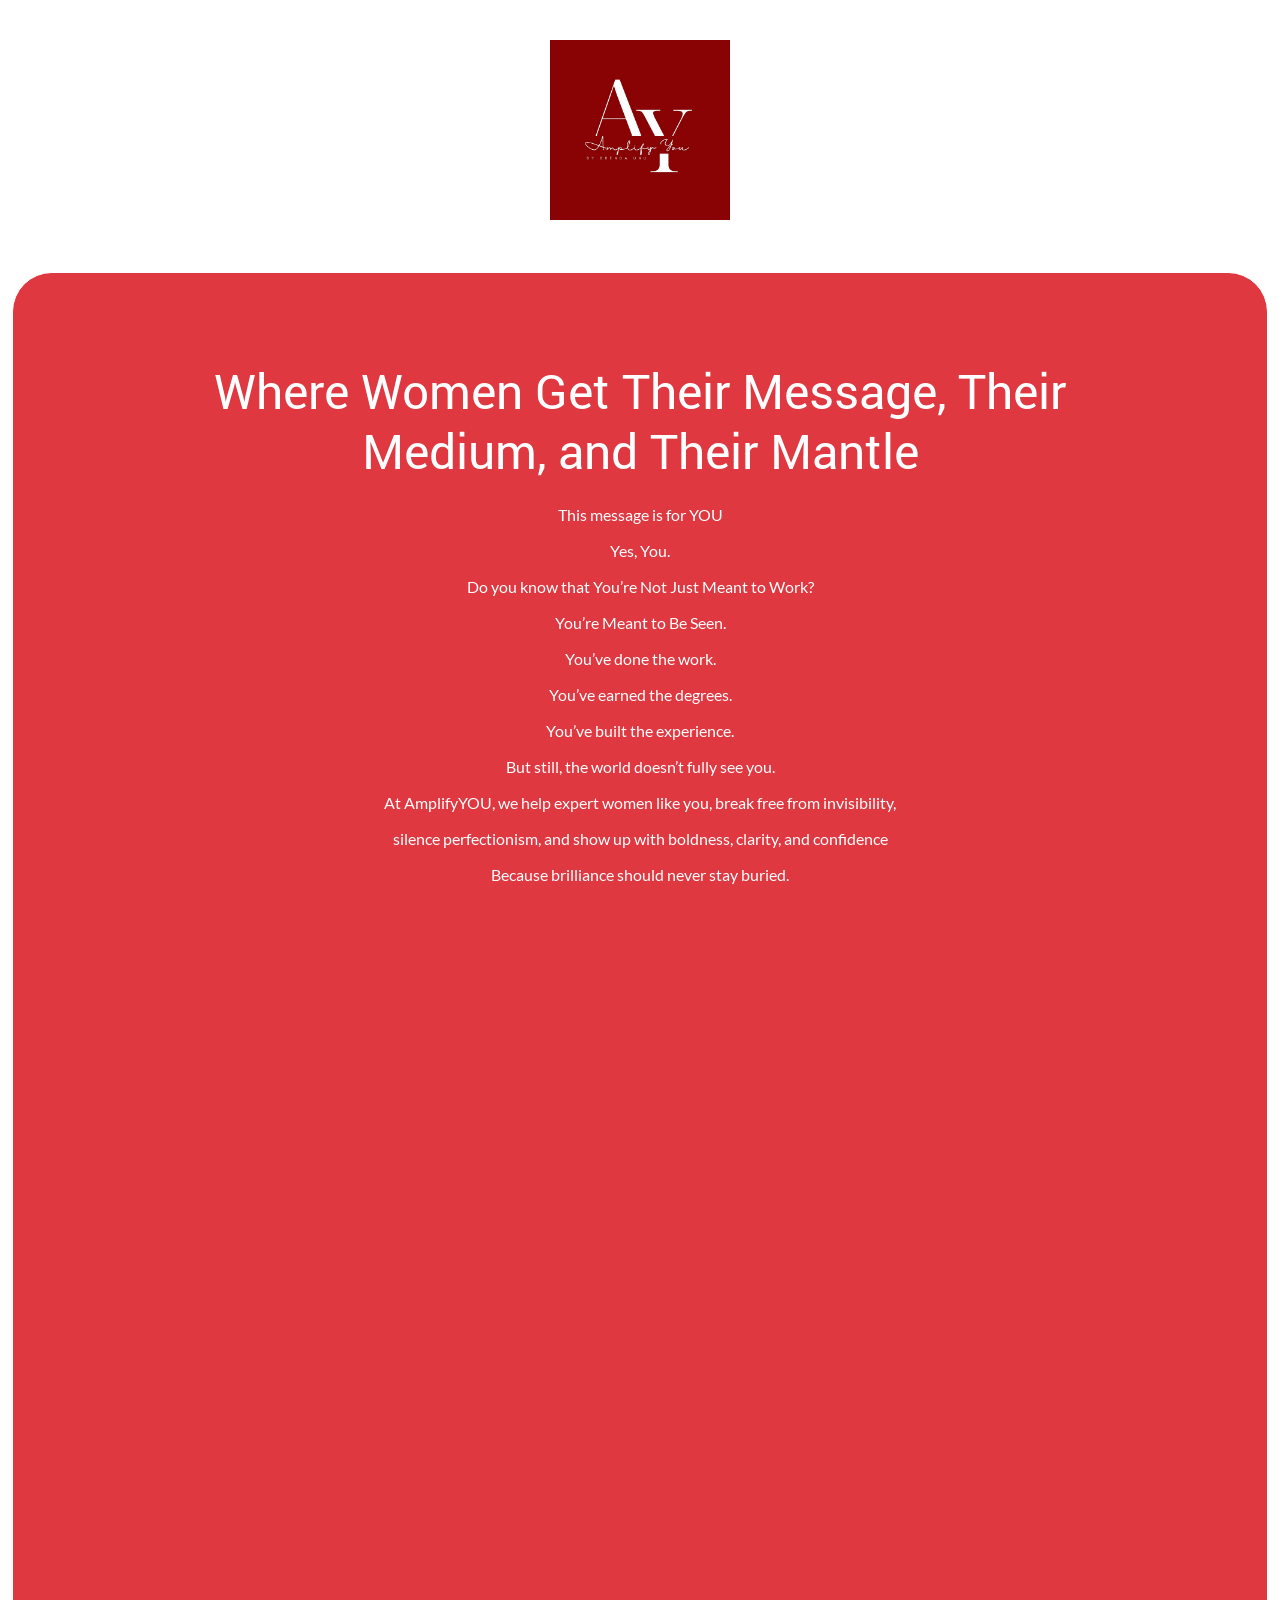
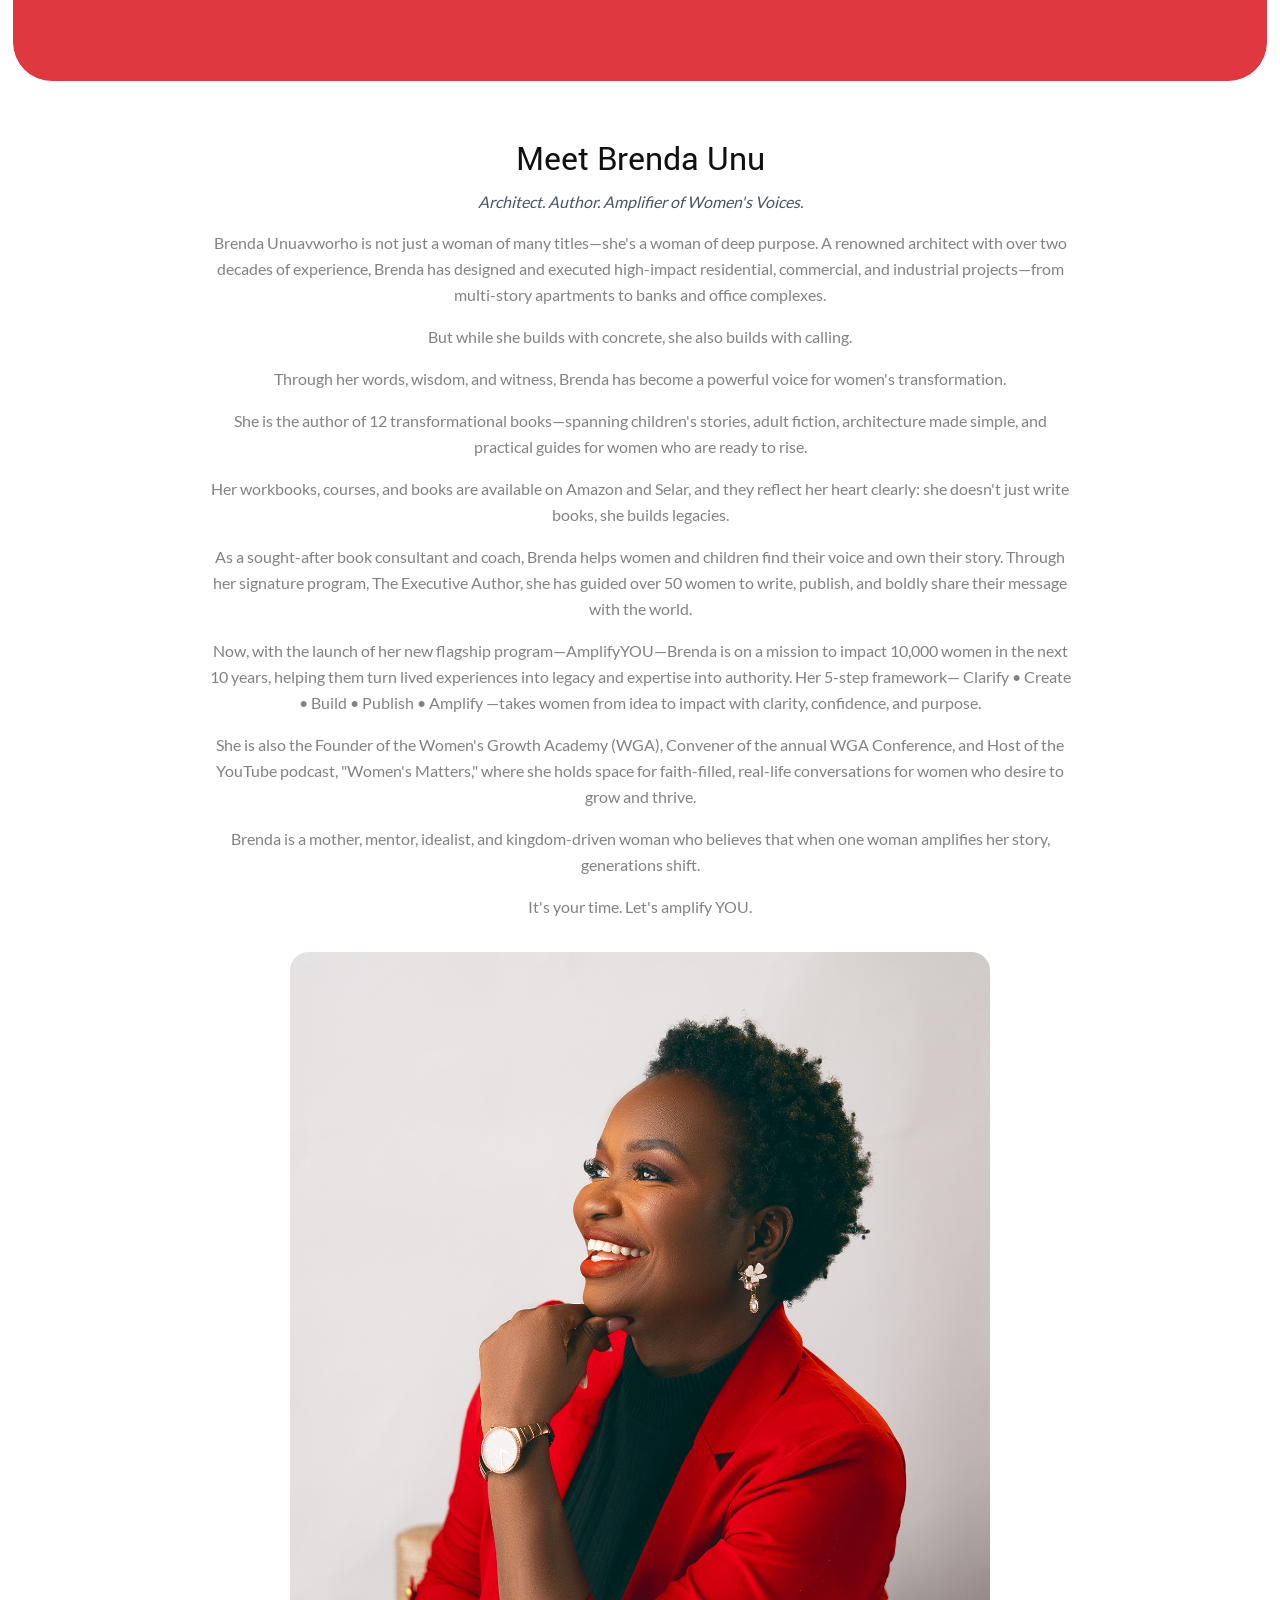
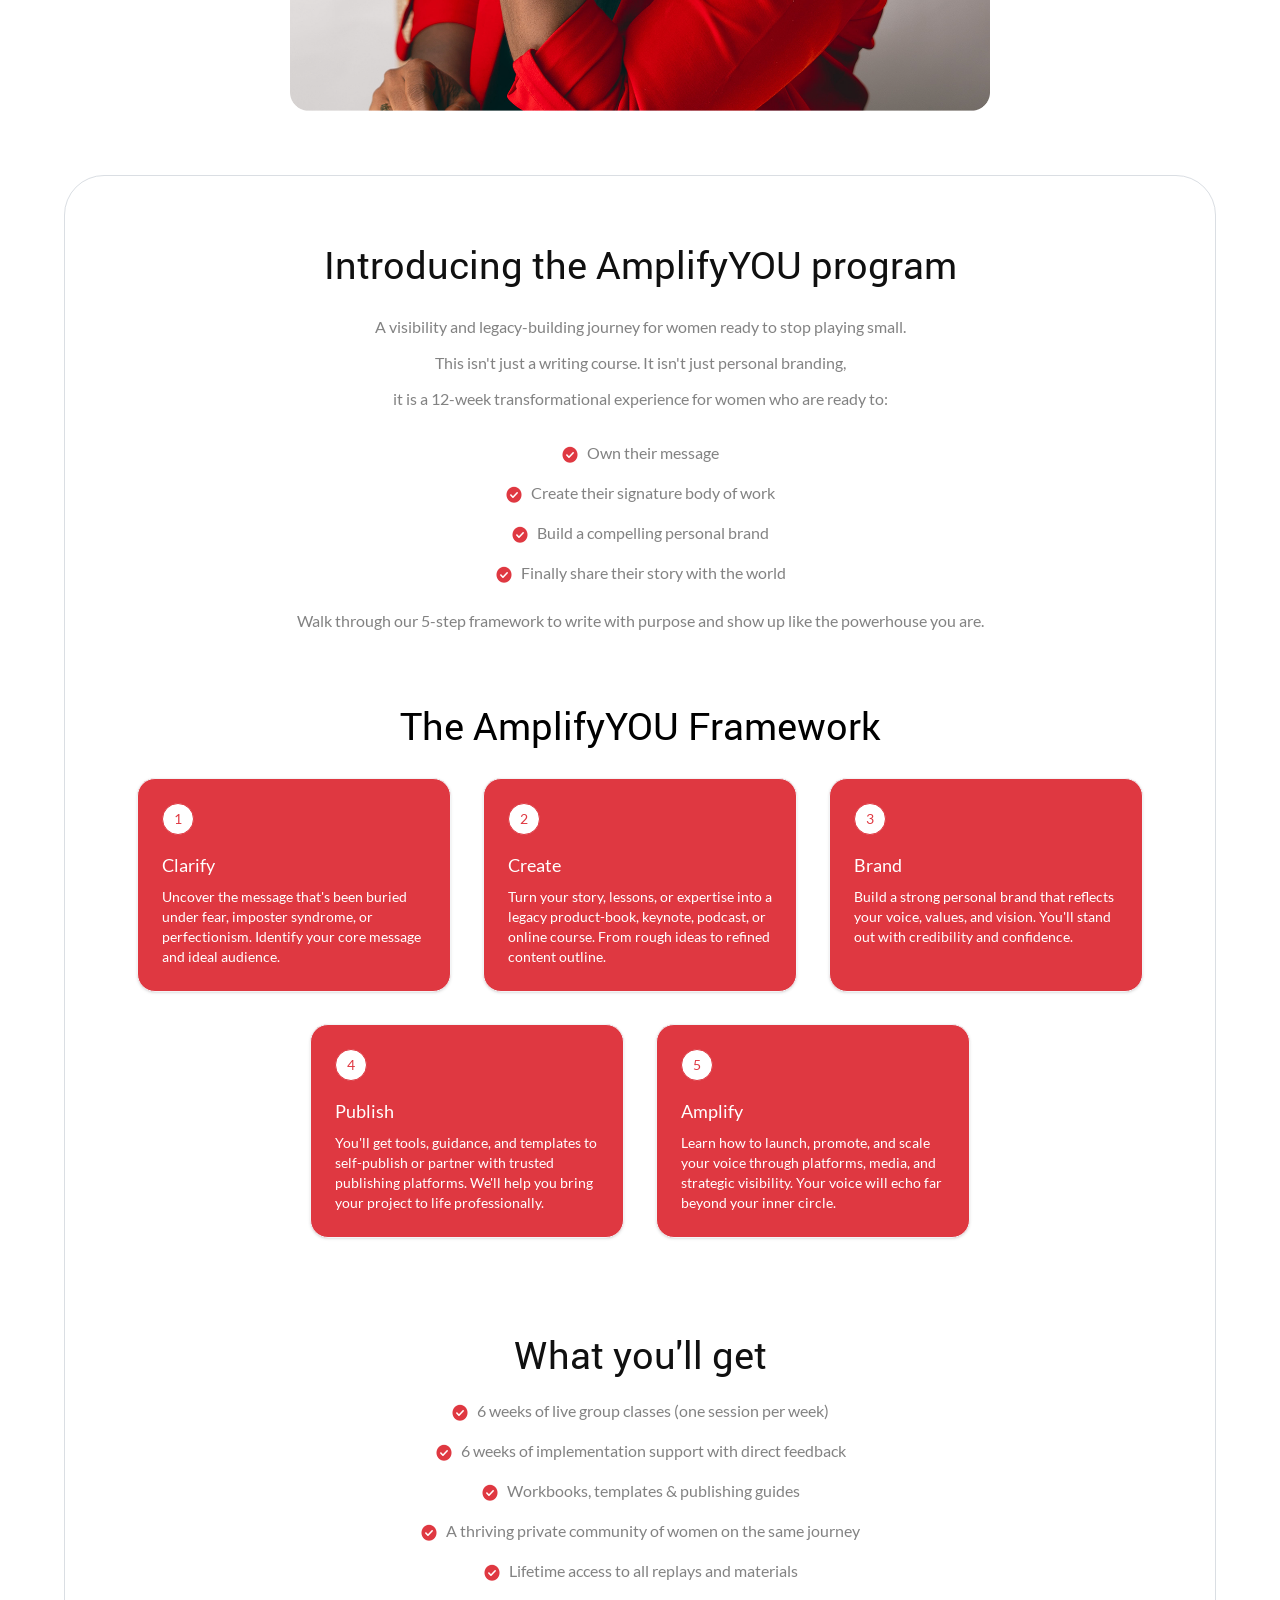
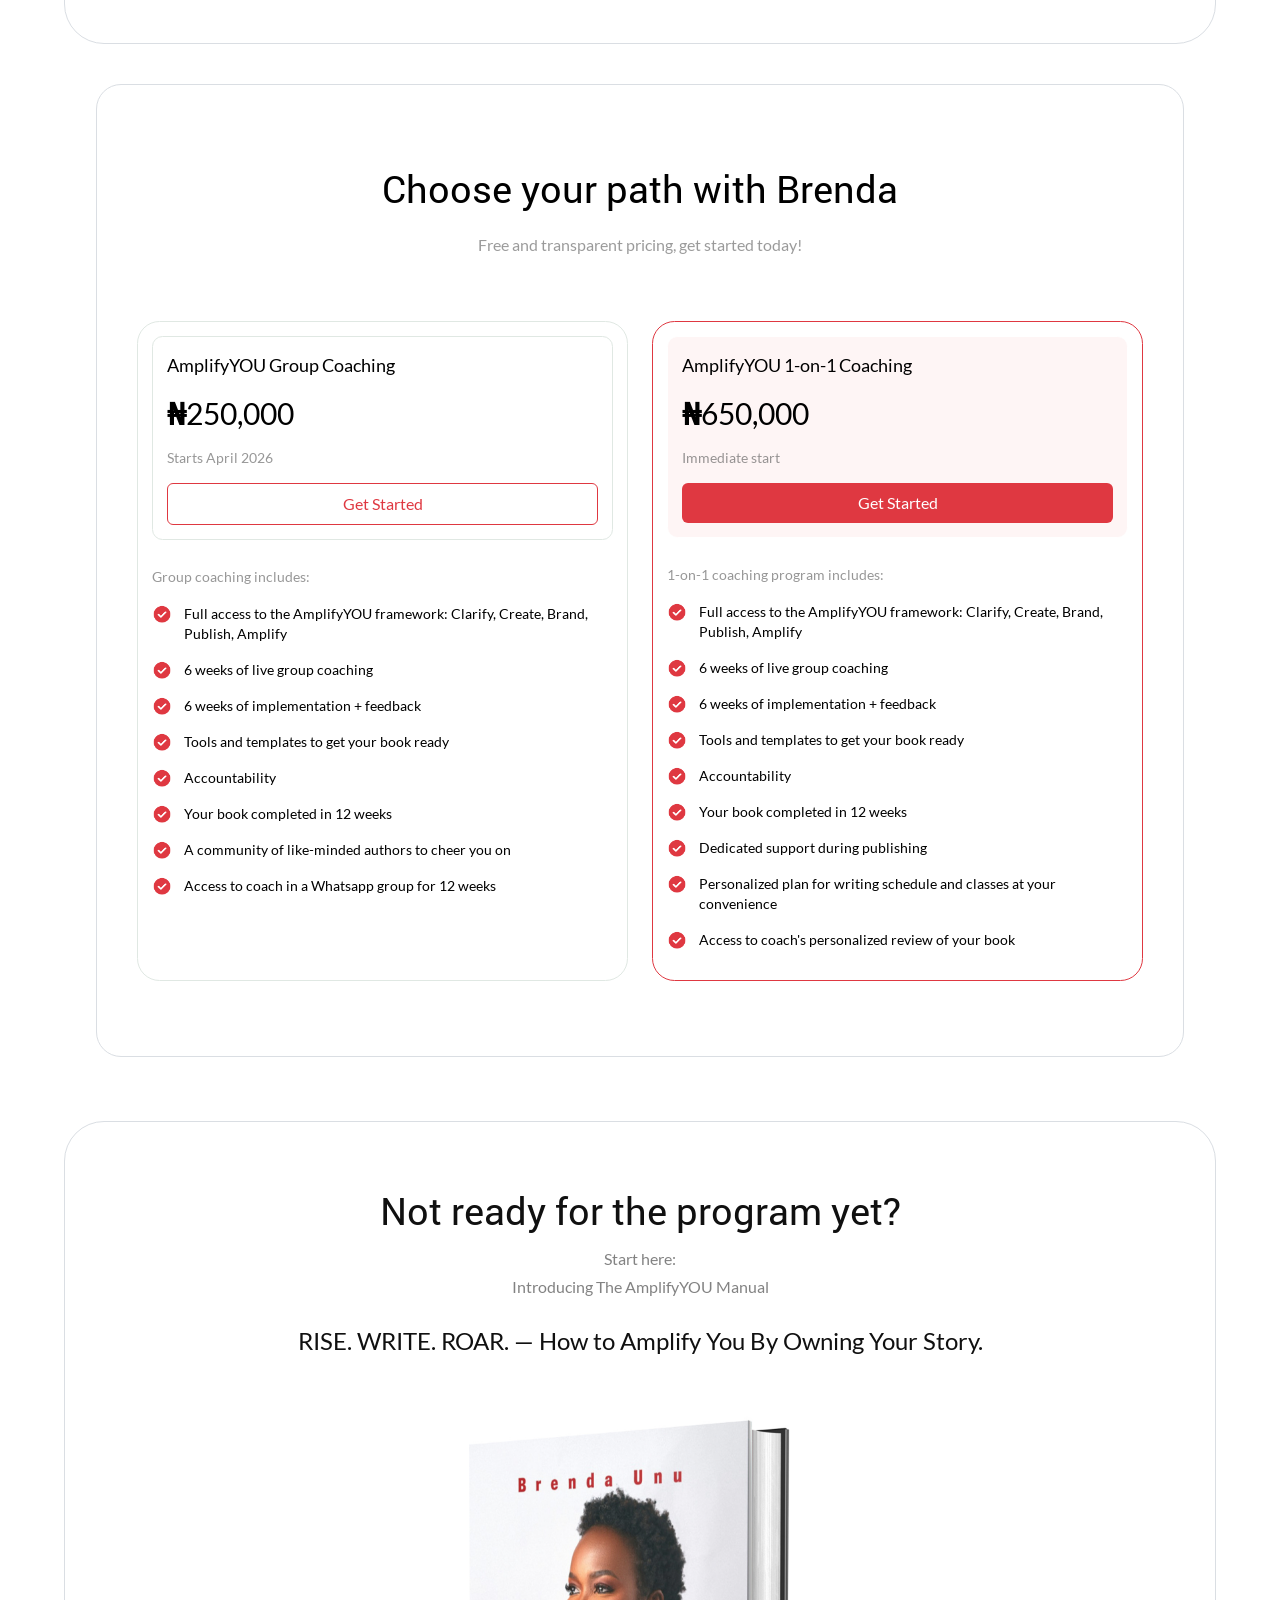
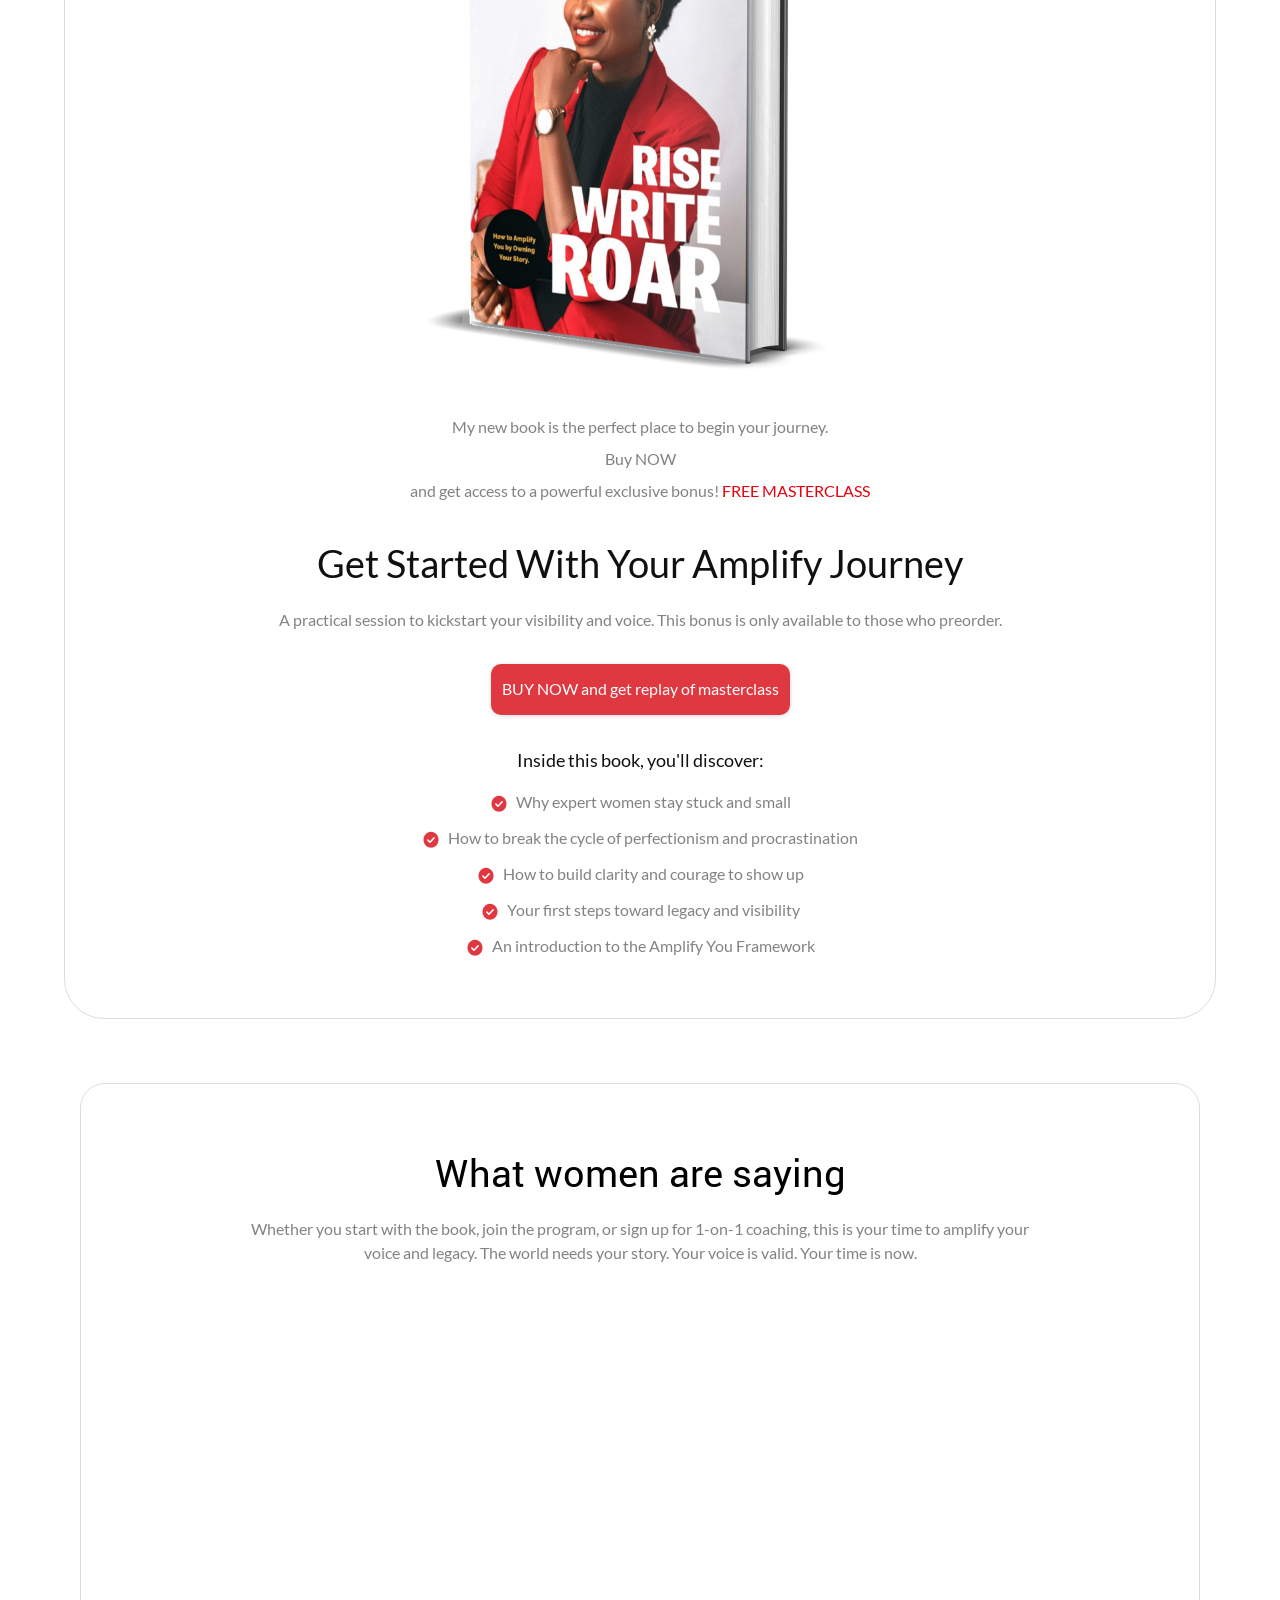
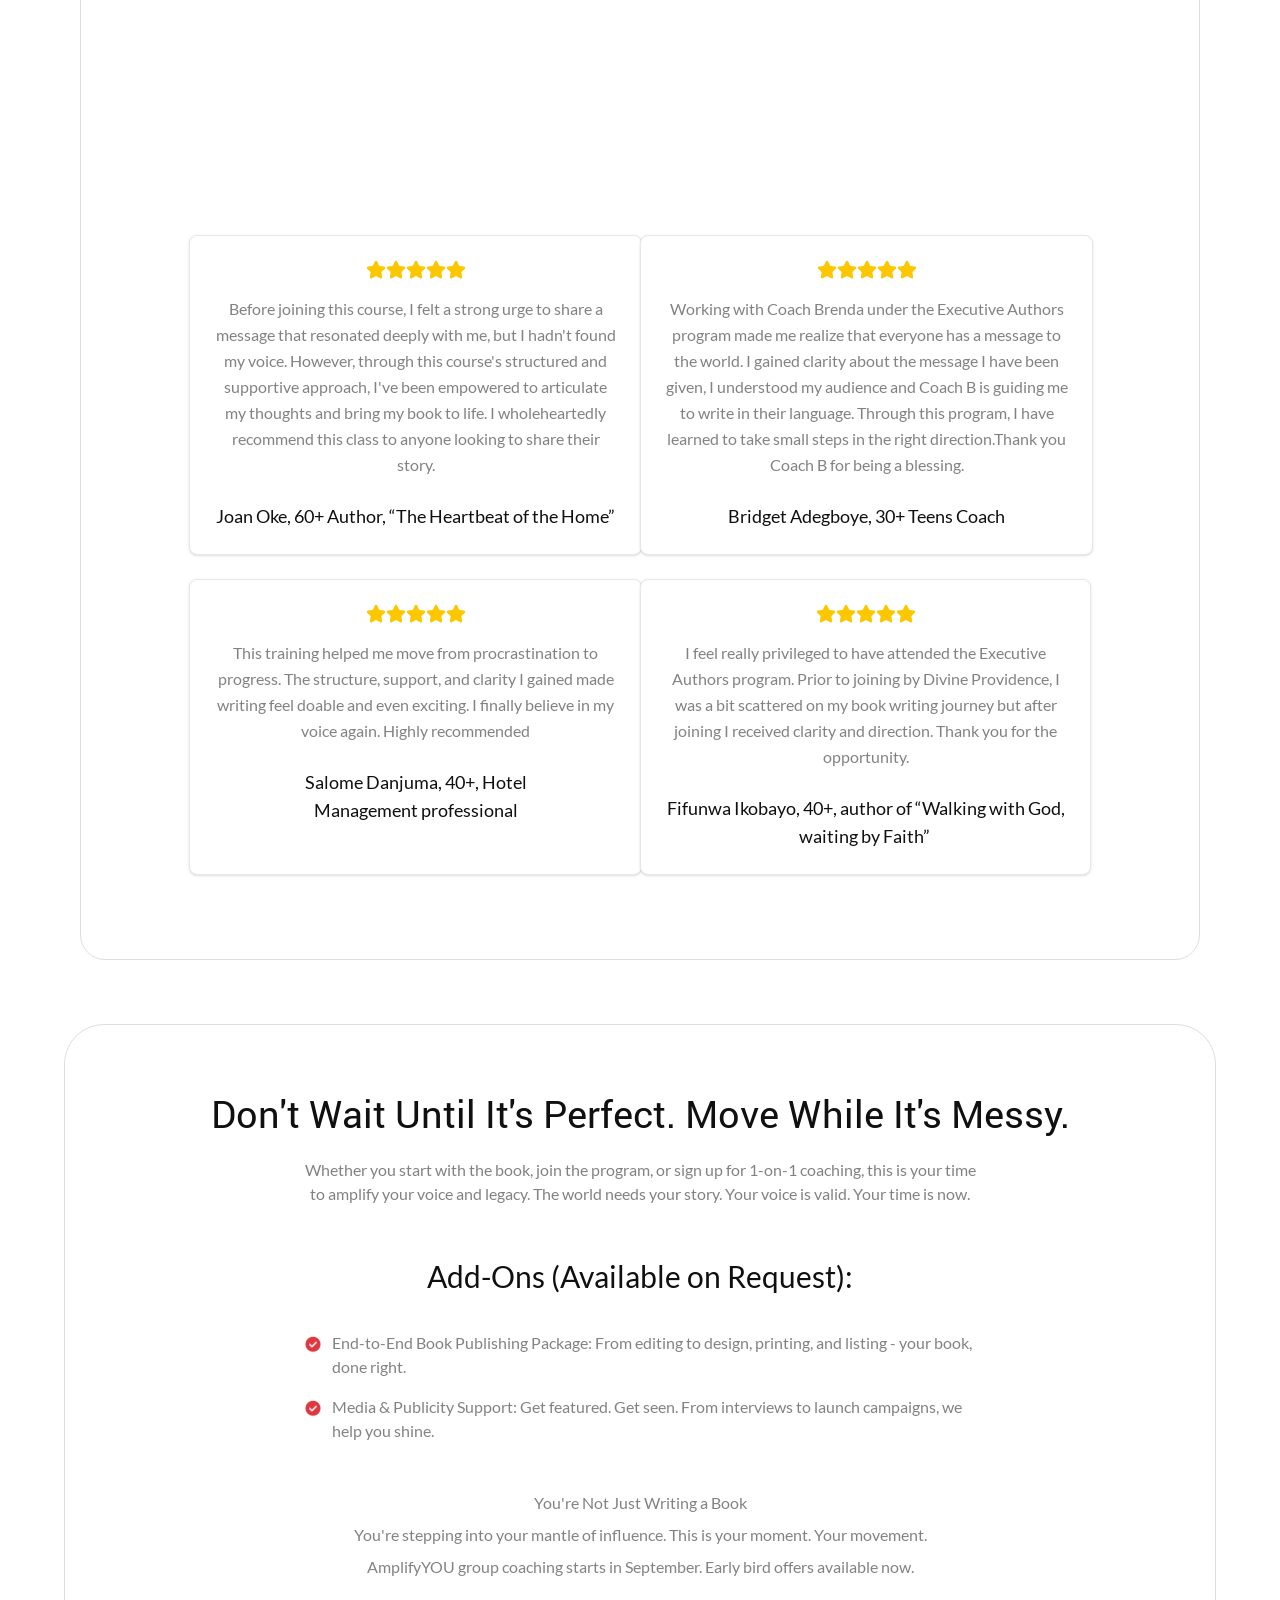
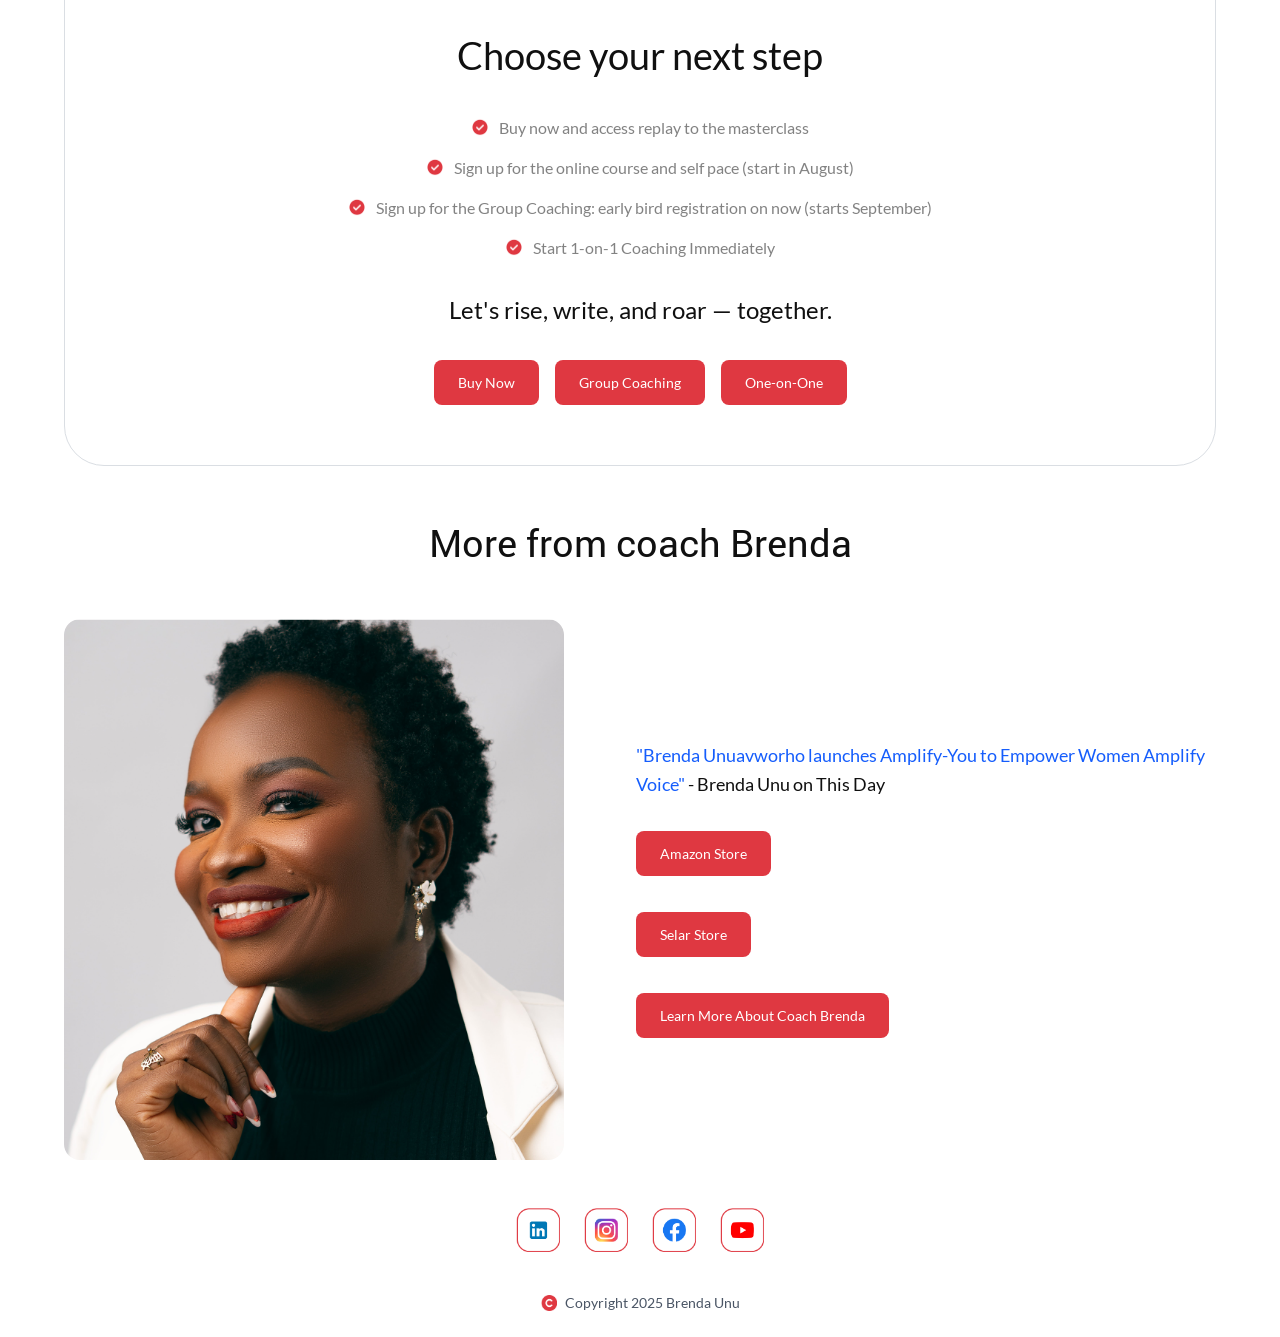
<file: index.html>
<!DOCTYPE html><html lang="en"><head><meta charSet="utf-8"/><meta name="viewport" content="width=device-width, initial-scale=1"/><link rel="stylesheet" href="/_next/static/css/f867cb0b53a12711.css" data-precedence="next"/><link rel="preload" as="script" fetchPriority="low" href="/_next/static/chunks/webpack-f24413172d2dbc89.js"/><script src="/_next/static/chunks/4bd1b696-61763eaec6e494f2.js" async=""></script><script src="/_next/static/chunks/684-e4eccc8b0b9361df.js" async=""></script><script src="/_next/static/chunks/main-app-9561f710c83b1d2a.js" async=""></script><script src="/_next/static/chunks/app/not-found-2829400e91ef48b3.js" async=""></script><script src="/_next/static/chunks/44-d2d6372ced196199.js" async=""></script><script src="/_next/static/chunks/app/page-2a59547b451d3232.js" async=""></script><title>AmplifyYOU</title><meta name="description" content="amplifyYOU is a program designed to help by Brenda Unu, a personal brand strategist, author, and speaker, to help"/><link rel="icon" href="/favicon.ico" type="image/x-icon" sizes="600x600"/><script>document.querySelectorAll('body link[rel="icon"], body link[rel="apple-touch-icon"]').forEach(el => document.head.appendChild(el))</script><script src="/_next/static/chunks/polyfills-42372ed130431b0a.js" noModule=""></script></head><body><div hidden=""><!--$--><!--/$--></div><section><img alt="logo" loading="lazy" width="600" height="600" decoding="async" data-nimg="1" class="md:w-[180px] md:h-[180px] w-[100px] h-[100px] mx-auto mt-[40px]" style="color:transparent" src="/_next/static/media/logo.9526722e.png"/><div class="bg-white md:pb-12 pb-16 pt-3 md:pt-12 mx:px-10 px-3 my-1  "><div class="flex flex-col-reverse mx-auto min-h-screen bg-[#DF3841] text-white border rounded-[40px]  pb-[90px] pt-10"><div class="mx-auto flex items-center justify-center"><div class="md:mx-20 my-auto"><iframe class="rounded-[20px] md:w-[500px] md:h-[650px] h-[470px] w-[330px]" src="https://www.youtube.com/embed/eBszrV1KNd0?si=kya5I05I0V0W530S" title="AmplifyYOU Program Video" frameBorder="0" allow="accelerometer; autoplay; clipboard-write; encrypted-media; gyroscope; picture-in-picture; web-share" allowFullScreen=""></iframe></div></div><div class=" px-4 lg:px-8 pt-12 pb-6  flex flex-col justify-center"><div class="max-w-[1043px] mx-auto text-center"><h1 class="md:text-[48px] text-[34px]  font-semibold mb-4 leading-tight">Where Women Get Their Message, Their Medium, and Their Mantle</h1><p class="text-white text-[16px] mb-6  leading-9">This message is for YOU<br/>Yes, You.<br/>Do you know that You’re Not Just Meant to Work?<br/>You’re Meant to Be Seen.<br/>You’ve done the work.<br/>You’ve earned the degrees.<br/>You’ve built the experience.<br/>But still, the world doesn’t fully see you.<br/>At AmplifyYOU, we help expert women like you, break free from invisibility,<br/>silence perfectionism, and show up with boldness, clarity, and confidence<br/>Because brilliance should never stay buried.</p></div></div></div></div></section><div class="text-center max-w-4xl mx-auto px-4 pb-12"><h1 class="text-[32px] font-bold mb-2 text-[#101010]">Meet Brenda Unu</h1><p class="text-[16px] text-gray-600 mb-4 italic">Architect. Author. Amplifier of Women&#x27;s Voices.</p><div class="text-[16px] leading-relaxed text-[#636363CC] space-y-4 mb-8"><p>Brenda Unuavworho is not just a woman of many titles—she&#x27;s a woman of deep purpose. A renowned architect with over two decades of experience, Brenda has designed and executed high-impact residential, commercial, and industrial projects—from multi-story apartments to banks and office complexes.</p><p>But while she builds with concrete, she also builds with calling.</p><p>Through her words, wisdom, and witness, Brenda has become a powerful voice for women&#x27;s transformation.</p><p>She is the author of 12 transformational books—spanning children&#x27;s stories, adult fiction, architecture made simple, and practical guides for women who are ready to rise.</p><p>Her workbooks, courses, and books are available on Amazon and Selar, and they reflect her heart clearly: she doesn&#x27;t just write books, she builds legacies.</p><p>As a sought-after book consultant and coach, Brenda helps women and children find their voice and own their story. Through her signature program, The Executive Author, she has guided over 50 women to write, publish, and boldly share their message with the world.</p><p>Now, with the launch of her new flagship program—AmplifyYOU—Brenda is on a mission to impact 10,000 women in the next 10 years, helping them turn lived experiences into legacy and expertise into authority. Her 5-step framework— Clarify • Create • Build • Publish • Amplify —takes women from idea to impact with clarity, confidence, and purpose.</p><p>She is also the Founder of the Women&#x27;s Growth Academy (WGA), Convener of the annual WGA Conference, and Host of the YouTube podcast, &quot;Women&#x27;s Matters,&quot; where she holds space for faith-filled, real-life conversations for women who desire to grow and thrive.</p><p>Brenda is a mother, mentor, idealist, and kingdom-driven woman who believes that when one woman amplifies her story, generations shift.</p><p class="font-medium text-[16px] text-[#636363CC]">It&#x27;s your time. Let&#x27;s amplify YOU.</p></div><div class="flex justify-center"><img alt="Brenda Unu" loading="lazy" width="700" height="750" decoding="async" data-nimg="1" class=" " style="color:transparent" src="/_next/static/media/program.0de04d7c.png"/></div></div><div class="md:px-4 px-3 "><div class="max-w-6xl mx-auto md:my-4 border rounded-[40px] border-[#DADEE3] py-[60px]" id="how-it-works"><div class="mx-auto text-center md:w-[900px] mb-6"><h1 class="text-[32px] text-[#101010] md:text-[38px] font-semibold mb-4">Introducing the AmplifyYOU program</h1><p class="text-[16px] mb-6 leading-9 text-[#636363CC]">A visibility and legacy-building journey for women ready to stop playing small.<br/>This isn&#x27;t just a writing course. It isn&#x27;t just personal branding,<br/>it is a 12-week transformational experience for women who are ready to:</p><ul class="space-y-4 mx-auto w-fit text-center text-[#636363CC]"><li class="text-[16px] sm:text-base"><img alt="check" loading="lazy" width="18" height="18" decoding="async" data-nimg="1" class="inline mr-2" style="color:transparent" src="/_next/static/media/check.48f0e49b.png"/>Own their message</li><li class="text-[16px] sm:text-base"><img alt="check" loading="lazy" width="18" height="18" decoding="async" data-nimg="1" class="inline mr-2" style="color:transparent" src="/_next/static/media/check.48f0e49b.png"/>Create their signature body of work</li><li class="text-[16px] sm:text-base"><img alt="check" loading="lazy" width="18" height="18" decoding="async" data-nimg="1" class="inline mr-2" style="color:transparent" src="/_next/static/media/check.48f0e49b.png"/>Build a compelling personal brand</li><li class="text-[16px] sm:text-base"><img alt="check" loading="lazy" width="18" height="18" decoding="async" data-nimg="1" class="inline mr-2" style="color:transparent" src="/_next/static/media/check.48f0e49b.png"/>Finally share their story with the world</li></ul><p class="text-center text-[#636363CC] mt-6 mb-6 w-[350px] md:w-full mx-auto">Walk through our 5-step framework to write with purpose and show up like the powerhouse you are.</p></div><h1 class="text-[38px] font-medium text-center pt-10 ">The AmplifyYOU Framework</h1><div class="flex flex-col items-center space-y-8 pb-10 pt-6"><div class="flex flex-wrap justify-center gap-8"><div class="bg-[#DF3841] rounded-[18px] shadow-sm w-[314px] border border-gray-100 p-6"><div class="flex flex-col h-full"><div class="w-8 h-8 rounded-full border bg-white text-[#DF3841] flex items-center justify-center mb-4"><span class="text-sm font-medium">1</span></div><h3 class="font-medium text-lg mb-2 text-white">Clarify</h3><p class="text-gray-500 text-sm text-white">Uncover the message that&#x27;s been buried under fear, imposter syndrome, or perfectionism. Identify your core message and ideal audience.</p></div></div><div class="bg-[#DF3841] rounded-[18px] shadow-sm w-[314px] border border-gray-100 p-6"><div class="flex flex-col h-full"><div class="w-8 h-8 rounded-full border bg-white text-[#DF3841] flex items-center justify-center mb-4"><span class="text-sm font-medium">2</span></div><h3 class="font-medium text-lg mb-2 text-white">Create</h3><p class="text-gray-500 text-sm text-white">Turn your story, lessons, or expertise into a legacy product-book, keynote, podcast, or online course. From rough ideas to refined content outline.</p></div></div><div class="bg-[#DF3841] rounded-[18px] shadow-sm w-[314px] border border-gray-100 p-6"><div class="flex flex-col h-full"><div class="w-8 h-8 rounded-full border bg-white text-[#DF3841] flex items-center justify-center mb-4"><span class="text-sm font-medium">3</span></div><h3 class="font-medium text-lg mb-2 text-white">Brand</h3><p class="text-gray-500 text-sm text-white">Build a strong personal brand that reflects your voice, values, and vision. You&#x27;ll stand out with credibility and confidence.</p></div></div></div><div class="flex flex-wrap justify-center gap-8"><div class="bg-[#DF3841] rounded-[18px] w-[314px] shadow-sm border border-gray-100 p-6"><div class="flex flex-col h-full"><div class="w-8 h-8 rounded-full border bg-white text-[#DF3841] flex items-center justify-center mb-4"><span class="text-sm font-medium">4</span></div><h3 class="font-medium text-lg mb-2 text-white">Publish</h3><p class="text-gray-500 text-sm text-white">You&#x27;ll get tools, guidance, and templates to self-publish or partner with trusted publishing platforms. We&#x27;ll help you bring your project to life professionally.</p></div></div><div class="bg-[#DF3841] rounded-[18px] w-[314px] shadow-sm border border-gray-100 p-6"><div class="flex flex-col h-full"><div class="w-8 h-8 rounded-full border bg-white text-[#DF3841] flex items-center justify-center mb-4"><span class="text-sm font-medium">5</span></div><h3 class="font-medium text-lg mb-2 text-white">Amplify</h3><p class="text-gray-500 text-sm text-white">Learn how to launch, promote, and scale your voice through platforms, media, and strategic visibility. Your voice will echo far beyond your inner circle.</p></div></div></div></div><div class="text-center pt-12"><h1 class="text-[32px] text-[#101010] sm:text-[38px] font-bold mb-4">What you&#x27;ll get</h1><ul class="space-y-4 mx-auto w-fit text-center text-[#636363CC]"><li class="text-[18px] sm:text-base"><img alt="check" loading="lazy" width="18" height="18" decoding="async" data-nimg="1" class="inline mr-2" style="color:transparent" src="/_next/static/media/check.48f0e49b.png"/>6 weeks of live group classes (one session per week)</li><li class="text-[18px] sm:text-base"><img alt="check" loading="lazy" width="18" height="18" decoding="async" data-nimg="1" class="inline mr-2" style="color:transparent" src="/_next/static/media/check.48f0e49b.png"/>6 weeks of implementation support with direct feedback</li><li class="text-[18px] sm:text-base"><img alt="check" loading="lazy" width="18" height="18" decoding="async" data-nimg="1" class="inline mr-2" style="color:transparent" src="/_next/static/media/check.48f0e49b.png"/>Workbooks, templates &amp; publishing guides</li><li class="text-[18px] sm:text-base"><img alt="check" loading="lazy" width="18" height="18" decoding="async" data-nimg="1" class="inline mr-2" style="color:transparent" src="/_next/static/media/check.48f0e49b.png"/>A thriving private community of women on the same journey</li><li class="text-[18px] sm:text-base"><img alt="check" loading="lazy" width="18" height="18" decoding="async" data-nimg="1" class="inline mr-2" style="color:transparent" src="/_next/static/media/check.48f0e49b.png"/>Lifetime access to all replays and materials</li></ul></div></div></div><section class="px-4" id="pricing"><div class="items-center justify-center py-[75px] px-10 border border-[#DADEE3] rounded-[25px] mt-[40px] md:mx-[80px] mx-[20px]"><div class="max-w-5xl mx-auto text-center mb-12 sm:mb-16"><h1 class="text-[32px] md:text-[38px] font-semibold mb-4">Choose your path with Brenda</h1><p class="text-[#636363CC] opacity-80">Free and transparent pricing, get started today!</p></div><div class="grid grid-cols-1 md:grid-cols-2 gap-6 max-w-5xl mx-auto"><div class="border border-[#E0E8E3] rounded-[22.5px] p-[14px]"><div class="mb-4 border border-[#E0E8E3] rounded-[10.5px] p-[14px]"><h3 class="font-medium text-lg">AmplifyYOU Group Coaching</h3><div class="mt-4 mb-[14px]"><span class="text-3xl font-bold">₦250,000</span></div><span class="text-[#5D5D5DCC] text-[14px] opacity-80">Starts April 2026</span><a href="https://selar.com/z923n9996r" target="_blank" rel="noopener noreferrer"><button class="w-full py-2 border border-[#DF3841] text-[#DF3841] rounded-md mt-[14px] hover:bg-[#DF3841] hover:text-white transition-colors">Get Started</button></a></div><div class="space-y-3 mt-6"><div class="flex-shrink-0"><span class="text-[#5D5D5DCC] text-[14px] opacity-80 font-semibold">Group coaching includes:</span></div><div class="flex items-start"><div class="h-5 w-5 mr-3 flex-shrink-0 mt-1"><img alt="check" loading="lazy" width="72" height="73" decoding="async" data-nimg="1" style="color:transparent" src="/_next/static/media/check.48f0e49b.png"/></div><span class="text-sm mt-1">Full access to the AmplifyYOU framework: Clarify, Create, Brand, Publish, Amplify</span></div><div class="flex items-start"><div class="h-5 w-5 rounded-full mr-3 flex-shrink-0 mt-1"><img alt="check" loading="lazy" width="72" height="73" decoding="async" data-nimg="1" style="color:transparent" src="/_next/static/media/check.48f0e49b.png"/></div><span class="text-sm mt-1">6 weeks of live group coaching</span></div><div class="flex items-start"><div class="h-5 w-5 rounded-full mr-3 flex-shrink-0 mt-1"><img alt="check" loading="lazy" width="72" height="73" decoding="async" data-nimg="1" style="color:transparent" src="/_next/static/media/check.48f0e49b.png"/></div><span class="text-sm mt-1">6 weeks of implementation + feedback</span></div><div class="flex items-start"><div class="h-5 w-5 rounded-full mr-3 flex-shrink-0 mt-1"><img alt="check" loading="lazy" width="72" height="73" decoding="async" data-nimg="1" style="color:transparent" src="/_next/static/media/check.48f0e49b.png"/></div><span class="text-sm mt-1">Tools and templates to get your book ready</span></div><div class="flex items-start"><div class="h-5 w-5 rounded-full mr-3 flex-shrink-0 mt-1"><img alt="check" loading="lazy" width="72" height="73" decoding="async" data-nimg="1" style="color:transparent" src="/_next/static/media/check.48f0e49b.png"/></div><span class="text-sm mt-1">Accountability</span></div><div class="flex items-start"><div class="h-5 w-5 rounded-full mr-3 flex-shrink-0 mt-1"><img alt="check" loading="lazy" width="72" height="73" decoding="async" data-nimg="1" style="color:transparent" src="/_next/static/media/check.48f0e49b.png"/></div><span class="text-sm mt-1">Your book completed in 12 weeks</span></div><div class="flex items-start"><div class="h-5 w-5 rounded-full mr-3 flex-shrink-0 mt-1"><img alt="check" loading="lazy" width="72" height="73" decoding="async" data-nimg="1" style="color:transparent" src="/_next/static/media/check.48f0e49b.png"/></div><span class="text-sm mt-1">A community of like-minded authors to cheer you on</span></div><div class="flex items-start"><div class="h-5 w-5 rounded-full mr-3 flex-shrink-0 mt-1"><img alt="check" loading="lazy" width="72" height="73" decoding="async" data-nimg="1" style="color:transparent" src="/_next/static/media/check.48f0e49b.png"/></div><span class="text-sm mt-1">Access to coach in a Whatsapp group for 12 weeks</span></div></div></div><div class="border border-[#DF3841] rounded-[22.5px] p-[14px] pb-[30px] bg-white"><div class="mb-4 border border-white bg-[#DF38410D] rounded-[10.5px] p-[14px]"><h3 class="font-medium text-lg">AmplifyYOU 1-on-1 Coaching</h3><div class="mt-4 mb-[14px]"><span class="text-3xl font-bold">₦650,000</span></div><div class="w-[250px]"><span class="text-[#5D5D5DCC] text-[14px] opacity-80">Immediate start</span></div><a href="https://selar.com/474p373174" target="_blank" rel="noopener noreferrer"><button class="w-full py-2 bg-[#DF3841] text-white rounded-md mt-[14px] hover:bg-red-700 transition-colors">Get Started</button></a></div><div class="space-y-3 mt-6"><div class="flex-shrink-0"><span class="text-[#5D5D5DCC] text-[14px] opacity-80 font-semibold">1-on-1 coaching program includes:</span></div><div class="flex items-start"><div class="h-5 w-5 mr-3 flex-shrink-0 mt-1"><img alt="check" loading="lazy" width="72" height="73" decoding="async" data-nimg="1" style="color:transparent" src="/_next/static/media/check.48f0e49b.png"/></div><span class="text-sm mt-1">Full access to the AmplifyYOU framework: Clarify, Create, Brand, Publish, Amplify</span></div><div class="flex items-start"><div class="h-5 w-5 mr-3 flex-shrink-0 mt-1"><img alt="check" loading="lazy" width="72" height="73" decoding="async" data-nimg="1" style="color:transparent" src="/_next/static/media/check.48f0e49b.png"/></div><span class="text-sm mt-1">6 weeks of live group coaching</span></div><div class="flex items-start"><div class="h-5 w-5 mr-3 flex-shrink-0 mt-1"><img alt="check" loading="lazy" width="72" height="73" decoding="async" data-nimg="1" style="color:transparent" src="/_next/static/media/check.48f0e49b.png"/></div><span class="text-sm mt-1">6 weeks of implementation + feedback</span></div><div class="flex items-start"><div class="h-5 w-5 rounded-full mr-3 flex-shrink-0 mt-1"><img alt="check" loading="lazy" width="72" height="73" decoding="async" data-nimg="1" style="color:transparent" src="/_next/static/media/check.48f0e49b.png"/></div><span class="text-sm mt-1">Tools and templates to get your book ready</span></div><div class="flex items-start"><div class="h-5 w-5 rounded-full mr-3 flex-shrink-0 mt-1"><img alt="check" loading="lazy" width="72" height="73" decoding="async" data-nimg="1" style="color:transparent" src="/_next/static/media/check.48f0e49b.png"/></div><span class="text-sm mt-1">Accountability</span></div><div class="flex items-start"><div class="h-5 w-5 rounded-full mr-3 flex-shrink-0 mt-1"><img alt="check" loading="lazy" width="72" height="73" decoding="async" data-nimg="1" style="color:transparent" src="/_next/static/media/check.48f0e49b.png"/></div><span class="text-sm mt-1">Your book completed in 12 weeks</span></div><div class="flex items-start"><div class="h-5 w-5 rounded-full mr-3 flex-shrink-0 mt-1"><img alt="check" loading="lazy" width="72" height="73" decoding="async" data-nimg="1" style="color:transparent" src="/_next/static/media/check.48f0e49b.png"/></div><span class="text-sm mt-1">Dedicated support during publishing</span></div><div class="flex items-start"><div class="h-5 w-5 rounded-full mr-3 flex-shrink-0 mt-1"><img alt="check" loading="lazy" width="72" height="73" decoding="async" data-nimg="1" style="color:transparent" src="/_next/static/media/check.48f0e49b.png"/></div><span class="text-sm mt-1">Personalized plan for writing schedule and classes at your convenience</span></div><div class="flex items-start"><div class="h-5 w-5 rounded-full mr-3 flex-shrink-0 mt-1"><img alt="check" loading="lazy" width="72" height="73" decoding="async" data-nimg="1" style="color:transparent" src="/_next/static/media/check.48f0e49b.png"/></div><span class="text-sm mt-1">Access to coach&#x27;s personalized review of your book</span></div></div></div></div></div></section><div class="bg-white py-16 md:py-10 md:px-10 px-3 md:mt-6"><div class="max-w-6xl mx-auto text-center border border-[#DADEE3] rounded-[40px] py-[60px]"><h1 class="md:text-[38px] text-[30px] font-bold mb-2 text-[#101010]">Not ready for the program yet?</h1><p class="text-[16px] text-[#636363CC] mb-1">Start here:</p><p class="text-[16px] text-[#636363CC] mb-6">Introducing The AmplifyYOU Manual</p><h3 class="md:text-[24px] text-[20px] font-semibold mb-8 text-[#101010]">RISE. WRITE. ROAR. — How to Amplify You By Owning Your Story.</h3><div class="flex justify-center mb-8"><img alt="RISE WRITE ROAR Book" loading="lazy" width="495" height="592" decoding="async" data-nimg="1" class="rounded-lg" style="color:transparent" src="/_next/static/media/wyg2.7b61e160.png"/></div><p class="text-[16px] text-[#636363CC] mb-2">My new book is the perfect place to begin your journey.</p><p class="text-[16px] text-[#636363CC] mb-2">Buy NOW</p><p class="text-[16px] text-[#636363CC] mb-8">and get access to a powerful exclusive bonus! <span class="font-bold text-red-600">FREE MASTERCLASS</span></p><h3 class="md:text-[38px] text-[30px] font-bold mb-4 text-[#101010]">Get Started With Your Amplify Journey</h3><p class="text-[16px] text-[#636363CC] mb-8">A practical session to kickstart your visibility and voice. This bonus is only available to those who preorder.</p><div class="flex justify-center "><a href="https://selar.com/8g3657" target="_blank" rel="noopener noreferrer"><button class=" bg-[#DF3841] drop-shadow-sm text-white rounded-[10px] w-[299px] h-[51px] text-[16px] mb-8">BUY NOW and get replay of masterclass</button></a></div><div class="text-center "><h4 class="text-[18px] font-semibold mb-4  text-[#101010]">Inside this book, you&#x27;ll discover:</h4><ul class="space-y-3 mx-auto w-fit text-center"><li class="text-[16px] text-[#636363CC]"><img alt="check" loading="lazy" width="18" height="18" decoding="async" data-nimg="1" class="inline mr-2" style="color:transparent" src="/_next/static/media/check.48f0e49b.png"/>Why expert women stay stuck and small</li><li class="text-[16px] text-[#636363CC]"><img alt="check" loading="lazy" width="18" height="18" decoding="async" data-nimg="1" class="inline mr-2" style="color:transparent" src="/_next/static/media/check.48f0e49b.png"/>How to break the cycle of perfectionism and procrastination</li><li class="text-[16px] text-[#636363CC]"><img alt="check" loading="lazy" width="18" height="18" decoding="async" data-nimg="1" class="inline mr-2" style="color:transparent" src="/_next/static/media/check.48f0e49b.png"/>How to build clarity and courage to show up</li><li class="text-[16px] text-[#636363CC]"><img alt="check" loading="lazy" width="18" height="18" decoding="async" data-nimg="1" class="inline mr-2" style="color:transparent" src="/_next/static/media/check.48f0e49b.png"/>Your first steps toward legacy and visibility</li><li class="text-[16px] text-[#636363CC]"><img alt="check" loading="lazy" width="18" height="18" decoding="async" data-nimg="1" class="inline mr-2" style="color:transparent" src="/_next/static/media/check.48f0e49b.png"/>An introduction to the Amplify You Framework</li></ul></div></div></div><section><div class="flex flex-col items-center justify-center py-[60px] px-10 border border-[#DADEE3] rounded-[25px] mt-6 md:mx-[80px] mx-[20px] mb-10 "><div class=" text-center mb-[16px] md:w-[790px] w-[300px]"><h1 class=" md:text-[38px] text-[34px] mb-4 font-semibold">What women are saying</h1><p class="text-[16px] text-[#636363CC] ">Whether you start with the book, join the program, or sign up for 1-on-1 coaching, this is your time to amplify your voice and legacy. The world needs your story. Your voice is valid. Your time is now.</p></div><div class="bg-white py-10"><div class="flex flex-col lg:flex-row items-center justify-center gap-8 lg:gap-12 px-4"><div class="flex-shrink-0"><iframe class="rounded-[20px] md:w-[400px] md:h-[450px] h-[400px] w-[290px]" src="https://www.youtube.com/embed/w68MPEQcqUc?si=aGME6rVvPf-fsQcs" title="Video 1" frameBorder="0" allow="accelerometer; autoplay; clipboard-write; encrypted-media; gyroscope; picture-in-picture; web-share" allowFullScreen=""></iframe></div><div class="flex-shrink-0"><iframe class="rounded-[20px] md:w-[400px] md:h-[450px] h-[400px] w-[290px]" src="https://www.youtube.com/embed/Hu7N6rqat2M?si=gfcgA04eW8CVdLpc" title="Video 2" frameBorder="0" allow="accelerometer; autoplay; clipboard-write; encrypted-media; gyroscope; picture-in-picture; web-share" allowFullScreen=""></iframe></div></div></div><div class="md:w-[950px] w-[350px] p-6"><div class="grid grid-cols-1 md:grid-cols-2 gap-y-6 md:-space-x-0.5"><div class="bg-white rounded-lg shadow-sm p-6 border border-gray-200 "><div class="flex justify-center mb-4"><svg xmlns="http://www.w3.org/2000/svg" width="24" height="24" viewBox="0 0 24 24" fill="none" stroke="currentColor" stroke-width="2" stroke-linecap="round" stroke-linejoin="round" class="lucide lucide-star w-5 h-5 fill-yellow-400 text-yellow-400" aria-hidden="true"><path d="M11.525 2.295a.53.53 0 0 1 .95 0l2.31 4.679a2.123 2.123 0 0 0 1.595 1.16l5.166.756a.53.53 0 0 1 .294.904l-3.736 3.638a2.123 2.123 0 0 0-.611 1.878l.882 5.14a.53.53 0 0 1-.771.56l-4.618-2.428a2.122 2.122 0 0 0-1.973 0L6.396 21.01a.53.53 0 0 1-.77-.56l.881-5.139a2.122 2.122 0 0 0-.611-1.879L2.16 9.795a.53.53 0 0 1 .294-.906l5.165-.755a2.122 2.122 0 0 0 1.597-1.16z"></path></svg><svg xmlns="http://www.w3.org/2000/svg" width="24" height="24" viewBox="0 0 24 24" fill="none" stroke="currentColor" stroke-width="2" stroke-linecap="round" stroke-linejoin="round" class="lucide lucide-star w-5 h-5 fill-yellow-400 text-yellow-400" aria-hidden="true"><path d="M11.525 2.295a.53.53 0 0 1 .95 0l2.31 4.679a2.123 2.123 0 0 0 1.595 1.16l5.166.756a.53.53 0 0 1 .294.904l-3.736 3.638a2.123 2.123 0 0 0-.611 1.878l.882 5.14a.53.53 0 0 1-.771.56l-4.618-2.428a2.122 2.122 0 0 0-1.973 0L6.396 21.01a.53.53 0 0 1-.77-.56l.881-5.139a2.122 2.122 0 0 0-.611-1.879L2.16 9.795a.53.53 0 0 1 .294-.906l5.165-.755a2.122 2.122 0 0 0 1.597-1.16z"></path></svg><svg xmlns="http://www.w3.org/2000/svg" width="24" height="24" viewBox="0 0 24 24" fill="none" stroke="currentColor" stroke-width="2" stroke-linecap="round" stroke-linejoin="round" class="lucide lucide-star w-5 h-5 fill-yellow-400 text-yellow-400" aria-hidden="true"><path d="M11.525 2.295a.53.53 0 0 1 .95 0l2.31 4.679a2.123 2.123 0 0 0 1.595 1.16l5.166.756a.53.53 0 0 1 .294.904l-3.736 3.638a2.123 2.123 0 0 0-.611 1.878l.882 5.14a.53.53 0 0 1-.771.56l-4.618-2.428a2.122 2.122 0 0 0-1.973 0L6.396 21.01a.53.53 0 0 1-.77-.56l.881-5.139a2.122 2.122 0 0 0-.611-1.879L2.16 9.795a.53.53 0 0 1 .294-.906l5.165-.755a2.122 2.122 0 0 0 1.597-1.16z"></path></svg><svg xmlns="http://www.w3.org/2000/svg" width="24" height="24" viewBox="0 0 24 24" fill="none" stroke="currentColor" stroke-width="2" stroke-linecap="round" stroke-linejoin="round" class="lucide lucide-star w-5 h-5 fill-yellow-400 text-yellow-400" aria-hidden="true"><path d="M11.525 2.295a.53.53 0 0 1 .95 0l2.31 4.679a2.123 2.123 0 0 0 1.595 1.16l5.166.756a.53.53 0 0 1 .294.904l-3.736 3.638a2.123 2.123 0 0 0-.611 1.878l.882 5.14a.53.53 0 0 1-.771.56l-4.618-2.428a2.122 2.122 0 0 0-1.973 0L6.396 21.01a.53.53 0 0 1-.77-.56l.881-5.139a2.122 2.122 0 0 0-.611-1.879L2.16 9.795a.53.53 0 0 1 .294-.906l5.165-.755a2.122 2.122 0 0 0 1.597-1.16z"></path></svg><svg xmlns="http://www.w3.org/2000/svg" width="24" height="24" viewBox="0 0 24 24" fill="none" stroke="currentColor" stroke-width="2" stroke-linecap="round" stroke-linejoin="round" class="lucide lucide-star w-5 h-5 fill-yellow-400 text-yellow-400" aria-hidden="true"><path d="M11.525 2.295a.53.53 0 0 1 .95 0l2.31 4.679a2.123 2.123 0 0 0 1.595 1.16l5.166.756a.53.53 0 0 1 .294.904l-3.736 3.638a2.123 2.123 0 0 0-.611 1.878l.882 5.14a.53.53 0 0 1-.771.56l-4.618-2.428a2.122 2.122 0 0 0-1.973 0L6.396 21.01a.53.53 0 0 1-.77-.56l.881-5.139a2.122 2.122 0 0 0-.611-1.879L2.16 9.795a.53.53 0 0 1 .294-.906l5.165-.755a2.122 2.122 0 0 0 1.597-1.16z"></path></svg></div><p class="text-[#636363CC] text-center leading-relaxed mb-6">Before joining this course, I felt a strong urge to share a message that resonated deeply with me, but I hadn&#x27;t found my voice. However, through this course&#x27;s structured and supportive approach, I&#x27;ve been empowered to articulate my thoughts and bring my book to life. I wholeheartedly recommend this class to anyone looking to share their story.</p><div class="text-center"><h3 class="font-extrabold text-[#101010] text-lg">Joan Oke, 60+ Author, “The Heartbeat of the Home”</h3></div></div><div class="bg-white rounded-lg shadow-sm p-6 border border-gray-200 "><div class="flex justify-center mb-4"><svg xmlns="http://www.w3.org/2000/svg" width="24" height="24" viewBox="0 0 24 24" fill="none" stroke="currentColor" stroke-width="2" stroke-linecap="round" stroke-linejoin="round" class="lucide lucide-star w-5 h-5 fill-yellow-400 text-yellow-400" aria-hidden="true"><path d="M11.525 2.295a.53.53 0 0 1 .95 0l2.31 4.679a2.123 2.123 0 0 0 1.595 1.16l5.166.756a.53.53 0 0 1 .294.904l-3.736 3.638a2.123 2.123 0 0 0-.611 1.878l.882 5.14a.53.53 0 0 1-.771.56l-4.618-2.428a2.122 2.122 0 0 0-1.973 0L6.396 21.01a.53.53 0 0 1-.77-.56l.881-5.139a2.122 2.122 0 0 0-.611-1.879L2.16 9.795a.53.53 0 0 1 .294-.906l5.165-.755a2.122 2.122 0 0 0 1.597-1.16z"></path></svg><svg xmlns="http://www.w3.org/2000/svg" width="24" height="24" viewBox="0 0 24 24" fill="none" stroke="currentColor" stroke-width="2" stroke-linecap="round" stroke-linejoin="round" class="lucide lucide-star w-5 h-5 fill-yellow-400 text-yellow-400" aria-hidden="true"><path d="M11.525 2.295a.53.53 0 0 1 .95 0l2.31 4.679a2.123 2.123 0 0 0 1.595 1.16l5.166.756a.53.53 0 0 1 .294.904l-3.736 3.638a2.123 2.123 0 0 0-.611 1.878l.882 5.14a.53.53 0 0 1-.771.56l-4.618-2.428a2.122 2.122 0 0 0-1.973 0L6.396 21.01a.53.53 0 0 1-.77-.56l.881-5.139a2.122 2.122 0 0 0-.611-1.879L2.16 9.795a.53.53 0 0 1 .294-.906l5.165-.755a2.122 2.122 0 0 0 1.597-1.16z"></path></svg><svg xmlns="http://www.w3.org/2000/svg" width="24" height="24" viewBox="0 0 24 24" fill="none" stroke="currentColor" stroke-width="2" stroke-linecap="round" stroke-linejoin="round" class="lucide lucide-star w-5 h-5 fill-yellow-400 text-yellow-400" aria-hidden="true"><path d="M11.525 2.295a.53.53 0 0 1 .95 0l2.31 4.679a2.123 2.123 0 0 0 1.595 1.16l5.166.756a.53.53 0 0 1 .294.904l-3.736 3.638a2.123 2.123 0 0 0-.611 1.878l.882 5.14a.53.53 0 0 1-.771.56l-4.618-2.428a2.122 2.122 0 0 0-1.973 0L6.396 21.01a.53.53 0 0 1-.77-.56l.881-5.139a2.122 2.122 0 0 0-.611-1.879L2.16 9.795a.53.53 0 0 1 .294-.906l5.165-.755a2.122 2.122 0 0 0 1.597-1.16z"></path></svg><svg xmlns="http://www.w3.org/2000/svg" width="24" height="24" viewBox="0 0 24 24" fill="none" stroke="currentColor" stroke-width="2" stroke-linecap="round" stroke-linejoin="round" class="lucide lucide-star w-5 h-5 fill-yellow-400 text-yellow-400" aria-hidden="true"><path d="M11.525 2.295a.53.53 0 0 1 .95 0l2.31 4.679a2.123 2.123 0 0 0 1.595 1.16l5.166.756a.53.53 0 0 1 .294.904l-3.736 3.638a2.123 2.123 0 0 0-.611 1.878l.882 5.14a.53.53 0 0 1-.771.56l-4.618-2.428a2.122 2.122 0 0 0-1.973 0L6.396 21.01a.53.53 0 0 1-.77-.56l.881-5.139a2.122 2.122 0 0 0-.611-1.879L2.16 9.795a.53.53 0 0 1 .294-.906l5.165-.755a2.122 2.122 0 0 0 1.597-1.16z"></path></svg><svg xmlns="http://www.w3.org/2000/svg" width="24" height="24" viewBox="0 0 24 24" fill="none" stroke="currentColor" stroke-width="2" stroke-linecap="round" stroke-linejoin="round" class="lucide lucide-star w-5 h-5 fill-yellow-400 text-yellow-400" aria-hidden="true"><path d="M11.525 2.295a.53.53 0 0 1 .95 0l2.31 4.679a2.123 2.123 0 0 0 1.595 1.16l5.166.756a.53.53 0 0 1 .294.904l-3.736 3.638a2.123 2.123 0 0 0-.611 1.878l.882 5.14a.53.53 0 0 1-.771.56l-4.618-2.428a2.122 2.122 0 0 0-1.973 0L6.396 21.01a.53.53 0 0 1-.77-.56l.881-5.139a2.122 2.122 0 0 0-.611-1.879L2.16 9.795a.53.53 0 0 1 .294-.906l5.165-.755a2.122 2.122 0 0 0 1.597-1.16z"></path></svg></div><p class="text-[#636363CC] text-center leading-relaxed mb-6">Working with Coach Brenda under the Executive Authors program made me realize that everyone has a message to the world. I gained clarity about the message I have been given, I understood my audience and Coach B is guiding me to write in their language. Through this program, I have learned to take small steps in the right direction.Thank you Coach B for being a blessing.</p><div class="text-center"><h3 class="font-extrabold text-[#101010] text-lg">Bridget Adegboye, 30+ Teens Coach</h3></div></div><div class="bg-white rounded-lg shadow-sm p-6 border border-gray-200 "><div class="flex justify-center mb-4"><svg xmlns="http://www.w3.org/2000/svg" width="24" height="24" viewBox="0 0 24 24" fill="none" stroke="currentColor" stroke-width="2" stroke-linecap="round" stroke-linejoin="round" class="lucide lucide-star w-5 h-5 fill-yellow-400 text-yellow-400" aria-hidden="true"><path d="M11.525 2.295a.53.53 0 0 1 .95 0l2.31 4.679a2.123 2.123 0 0 0 1.595 1.16l5.166.756a.53.53 0 0 1 .294.904l-3.736 3.638a2.123 2.123 0 0 0-.611 1.878l.882 5.14a.53.53 0 0 1-.771.56l-4.618-2.428a2.122 2.122 0 0 0-1.973 0L6.396 21.01a.53.53 0 0 1-.77-.56l.881-5.139a2.122 2.122 0 0 0-.611-1.879L2.16 9.795a.53.53 0 0 1 .294-.906l5.165-.755a2.122 2.122 0 0 0 1.597-1.16z"></path></svg><svg xmlns="http://www.w3.org/2000/svg" width="24" height="24" viewBox="0 0 24 24" fill="none" stroke="currentColor" stroke-width="2" stroke-linecap="round" stroke-linejoin="round" class="lucide lucide-star w-5 h-5 fill-yellow-400 text-yellow-400" aria-hidden="true"><path d="M11.525 2.295a.53.53 0 0 1 .95 0l2.31 4.679a2.123 2.123 0 0 0 1.595 1.16l5.166.756a.53.53 0 0 1 .294.904l-3.736 3.638a2.123 2.123 0 0 0-.611 1.878l.882 5.14a.53.53 0 0 1-.771.56l-4.618-2.428a2.122 2.122 0 0 0-1.973 0L6.396 21.01a.53.53 0 0 1-.77-.56l.881-5.139a2.122 2.122 0 0 0-.611-1.879L2.16 9.795a.53.53 0 0 1 .294-.906l5.165-.755a2.122 2.122 0 0 0 1.597-1.16z"></path></svg><svg xmlns="http://www.w3.org/2000/svg" width="24" height="24" viewBox="0 0 24 24" fill="none" stroke="currentColor" stroke-width="2" stroke-linecap="round" stroke-linejoin="round" class="lucide lucide-star w-5 h-5 fill-yellow-400 text-yellow-400" aria-hidden="true"><path d="M11.525 2.295a.53.53 0 0 1 .95 0l2.31 4.679a2.123 2.123 0 0 0 1.595 1.16l5.166.756a.53.53 0 0 1 .294.904l-3.736 3.638a2.123 2.123 0 0 0-.611 1.878l.882 5.14a.53.53 0 0 1-.771.56l-4.618-2.428a2.122 2.122 0 0 0-1.973 0L6.396 21.01a.53.53 0 0 1-.77-.56l.881-5.139a2.122 2.122 0 0 0-.611-1.879L2.16 9.795a.53.53 0 0 1 .294-.906l5.165-.755a2.122 2.122 0 0 0 1.597-1.16z"></path></svg><svg xmlns="http://www.w3.org/2000/svg" width="24" height="24" viewBox="0 0 24 24" fill="none" stroke="currentColor" stroke-width="2" stroke-linecap="round" stroke-linejoin="round" class="lucide lucide-star w-5 h-5 fill-yellow-400 text-yellow-400" aria-hidden="true"><path d="M11.525 2.295a.53.53 0 0 1 .95 0l2.31 4.679a2.123 2.123 0 0 0 1.595 1.16l5.166.756a.53.53 0 0 1 .294.904l-3.736 3.638a2.123 2.123 0 0 0-.611 1.878l.882 5.14a.53.53 0 0 1-.771.56l-4.618-2.428a2.122 2.122 0 0 0-1.973 0L6.396 21.01a.53.53 0 0 1-.77-.56l.881-5.139a2.122 2.122 0 0 0-.611-1.879L2.16 9.795a.53.53 0 0 1 .294-.906l5.165-.755a2.122 2.122 0 0 0 1.597-1.16z"></path></svg><svg xmlns="http://www.w3.org/2000/svg" width="24" height="24" viewBox="0 0 24 24" fill="none" stroke="currentColor" stroke-width="2" stroke-linecap="round" stroke-linejoin="round" class="lucide lucide-star w-5 h-5 fill-yellow-400 text-yellow-400" aria-hidden="true"><path d="M11.525 2.295a.53.53 0 0 1 .95 0l2.31 4.679a2.123 2.123 0 0 0 1.595 1.16l5.166.756a.53.53 0 0 1 .294.904l-3.736 3.638a2.123 2.123 0 0 0-.611 1.878l.882 5.14a.53.53 0 0 1-.771.56l-4.618-2.428a2.122 2.122 0 0 0-1.973 0L6.396 21.01a.53.53 0 0 1-.77-.56l.881-5.139a2.122 2.122 0 0 0-.611-1.879L2.16 9.795a.53.53 0 0 1 .294-.906l5.165-.755a2.122 2.122 0 0 0 1.597-1.16z"></path></svg></div><p class="text-[#636363CC] text-center leading-relaxed mb-6">This training helped me move from procrastination to progress. The structure, support, and clarity I gained made writing feel doable and even exciting. I finally believe in my voice again. Highly recommended</p><div class="text-center"><h3 class="font-extrabold text-[#101010] text-lg">Salome Danjuma, 40+, Hotel Management professional</h3></div></div><div class="bg-white rounded-lg shadow-sm p-6 border border-gray-200 "><div class="flex justify-center mb-4"><svg xmlns="http://www.w3.org/2000/svg" width="24" height="24" viewBox="0 0 24 24" fill="none" stroke="currentColor" stroke-width="2" stroke-linecap="round" stroke-linejoin="round" class="lucide lucide-star w-5 h-5 fill-yellow-400 text-yellow-400" aria-hidden="true"><path d="M11.525 2.295a.53.53 0 0 1 .95 0l2.31 4.679a2.123 2.123 0 0 0 1.595 1.16l5.166.756a.53.53 0 0 1 .294.904l-3.736 3.638a2.123 2.123 0 0 0-.611 1.878l.882 5.14a.53.53 0 0 1-.771.56l-4.618-2.428a2.122 2.122 0 0 0-1.973 0L6.396 21.01a.53.53 0 0 1-.77-.56l.881-5.139a2.122 2.122 0 0 0-.611-1.879L2.16 9.795a.53.53 0 0 1 .294-.906l5.165-.755a2.122 2.122 0 0 0 1.597-1.16z"></path></svg><svg xmlns="http://www.w3.org/2000/svg" width="24" height="24" viewBox="0 0 24 24" fill="none" stroke="currentColor" stroke-width="2" stroke-linecap="round" stroke-linejoin="round" class="lucide lucide-star w-5 h-5 fill-yellow-400 text-yellow-400" aria-hidden="true"><path d="M11.525 2.295a.53.53 0 0 1 .95 0l2.31 4.679a2.123 2.123 0 0 0 1.595 1.16l5.166.756a.53.53 0 0 1 .294.904l-3.736 3.638a2.123 2.123 0 0 0-.611 1.878l.882 5.14a.53.53 0 0 1-.771.56l-4.618-2.428a2.122 2.122 0 0 0-1.973 0L6.396 21.01a.53.53 0 0 1-.77-.56l.881-5.139a2.122 2.122 0 0 0-.611-1.879L2.16 9.795a.53.53 0 0 1 .294-.906l5.165-.755a2.122 2.122 0 0 0 1.597-1.16z"></path></svg><svg xmlns="http://www.w3.org/2000/svg" width="24" height="24" viewBox="0 0 24 24" fill="none" stroke="currentColor" stroke-width="2" stroke-linecap="round" stroke-linejoin="round" class="lucide lucide-star w-5 h-5 fill-yellow-400 text-yellow-400" aria-hidden="true"><path d="M11.525 2.295a.53.53 0 0 1 .95 0l2.31 4.679a2.123 2.123 0 0 0 1.595 1.16l5.166.756a.53.53 0 0 1 .294.904l-3.736 3.638a2.123 2.123 0 0 0-.611 1.878l.882 5.14a.53.53 0 0 1-.771.56l-4.618-2.428a2.122 2.122 0 0 0-1.973 0L6.396 21.01a.53.53 0 0 1-.77-.56l.881-5.139a2.122 2.122 0 0 0-.611-1.879L2.16 9.795a.53.53 0 0 1 .294-.906l5.165-.755a2.122 2.122 0 0 0 1.597-1.16z"></path></svg><svg xmlns="http://www.w3.org/2000/svg" width="24" height="24" viewBox="0 0 24 24" fill="none" stroke="currentColor" stroke-width="2" stroke-linecap="round" stroke-linejoin="round" class="lucide lucide-star w-5 h-5 fill-yellow-400 text-yellow-400" aria-hidden="true"><path d="M11.525 2.295a.53.53 0 0 1 .95 0l2.31 4.679a2.123 2.123 0 0 0 1.595 1.16l5.166.756a.53.53 0 0 1 .294.904l-3.736 3.638a2.123 2.123 0 0 0-.611 1.878l.882 5.14a.53.53 0 0 1-.771.56l-4.618-2.428a2.122 2.122 0 0 0-1.973 0L6.396 21.01a.53.53 0 0 1-.77-.56l.881-5.139a2.122 2.122 0 0 0-.611-1.879L2.16 9.795a.53.53 0 0 1 .294-.906l5.165-.755a2.122 2.122 0 0 0 1.597-1.16z"></path></svg><svg xmlns="http://www.w3.org/2000/svg" width="24" height="24" viewBox="0 0 24 24" fill="none" stroke="currentColor" stroke-width="2" stroke-linecap="round" stroke-linejoin="round" class="lucide lucide-star w-5 h-5 fill-yellow-400 text-yellow-400" aria-hidden="true"><path d="M11.525 2.295a.53.53 0 0 1 .95 0l2.31 4.679a2.123 2.123 0 0 0 1.595 1.16l5.166.756a.53.53 0 0 1 .294.904l-3.736 3.638a2.123 2.123 0 0 0-.611 1.878l.882 5.14a.53.53 0 0 1-.771.56l-4.618-2.428a2.122 2.122 0 0 0-1.973 0L6.396 21.01a.53.53 0 0 1-.77-.56l.881-5.139a2.122 2.122 0 0 0-.611-1.879L2.16 9.795a.53.53 0 0 1 .294-.906l5.165-.755a2.122 2.122 0 0 0 1.597-1.16z"></path></svg></div><p class="text-[#636363CC] text-center leading-relaxed mb-6">I feel really privileged to have attended the Executive Authors program. Prior to joining by Divine Providence, I was a bit scattered on my book writing journey but after joining I received clarity and direction. Thank you for the opportunity.</p><div class="text-center"><h3 class="font-extrabold text-[#101010] text-lg">Fifunwa Ikobayo, 40+, author of “Walking with God, waiting by Faith” </h3></div></div></div></div></div></section><div class="py-16 md:py-6 md:px-10 px-3"><div class="max-w-6xl mx-auto text-center border border-[#DADEE3] rounded-[40px] py-[60px] md:px-10 px-4"><h1 class="md:text-[38px] text-[30px] font-bold mb-4 text-[#101010]">Don&#x27;t Wait Until It&#x27;s Perfect. Move While It&#x27;s Messy.</h1><p class="text-[16px] text-[#636363CC] mb-12 max-w-2xl mx-auto">Whether you start with the book, join the program, or sign up for 1-on-1 coaching, this is your time to amplify your voice and legacy. The world needs your story. Your voice is valid. Your time is now.</p><h3 class="md:text-[30px] text-[24px] font-bold mb-8 text-[#101010]">Add-Ons (Available on Request):</h3><div class="mb-12 space-y-4"><div class="flex items-start justify-center max-w-2xl mx-auto"><div class="mr-2 flex-shrink-0 mt-1 w-5 h-5"><img alt="check" loading="lazy" width="18" height="18" decoding="async" data-nimg="1" style="color:transparent" src="/_next/static/media/check.48f0e49b.png"/></div><p class="text-[16px] text-[#636363CC] text-left"><strong>End-to-End Book Publishing Package:</strong> From editing to design, printing, and listing - your book, done right.</p></div><div class="flex items-start justify-center max-w-2xl mx-auto"><div class="mr-2 flex-shrink-0 mt-1 w-5 h-5"><img alt="check" loading="lazy" width="18" height="18" decoding="async" data-nimg="1" style="color:transparent" src="/_next/static/media/check.48f0e49b.png"/></div><p class="text-[16px] text-[#636363CC] text-left"><strong>Media &amp; Publicity Support:</strong> Get featured. Get seen. From interviews to launch campaigns, we help you shine.</p></div></div><div class="mb-12 space-y-2 text-[16px] text-[#636363CC]"><p class="font-semibold">You&#x27;re Not Just Writing a Book</p><p>You&#x27;re stepping into your mantle of influence. This is your moment. Your movement.</p><p><span class="font-bold">AmplifyYOU</span> group coaching starts in September. Early bird offers available now.</p></div><h3 class="md:text-[38px] text-[30px] font-bold mb-8 text-[#101010]">Choose your next step</h3><div class="mb-8 space-y-4"><div class="flex items-start justify-center max-w-2xl mx-auto"><div class="mr-2 flex-shrink-0 md:mt-0.5 mt-1 w-5 h-5"><img alt="check" loading="lazy" width="18" height="18" decoding="async" data-nimg="1" style="color:transparent" src="/_next/static/media/check.48f0e49b.png"/></div><p class="text-[16px] text-[#636363CC] text-left">Buy now and access replay to the masterclass</p></div><div class="flex items-start justify-center max-w-2xl mx-auto"><div class="mr-2 flex-shrink-0 md:mt-0.5 mt-1 w-5 h-5"><img alt="check" loading="lazy" width="18" height="18" decoding="async" data-nimg="1" style="color:transparent" src="/_next/static/media/check.48f0e49b.png"/></div><p class="text-[16px] text-[#636363CC] text-left">Sign up for the online course and self pace (start in August)</p></div><div class="flex items-start justify-center max-w-2xl mx-auto"><div class="mr-2 flex-shrink-0 md:mt-0.5 mt-1 w-5 h-5"><img alt="check" loading="lazy" width="18" height="18" decoding="async" data-nimg="1" style="color:transparent" src="/_next/static/media/check.48f0e49b.png"/></div><p class="text-[16px] text-[#636363CC] text-left">Sign up for the Group Coaching: early bird registration on now (starts September)</p></div><div class="flex items-start justify-center max-w-2xl mx-auto"><div class="mr-2 flex-shrink-0 md:mt-0.5 mt-1 w-5 h-5"><img alt="check" loading="lazy" width="18" height="18" decoding="async" data-nimg="1" style="color:transparent" src="/_next/static/media/check.48f0e49b.png"/></div><p class="text-[16px] text-[#636363CC] text-left">Start 1-on-1 Coaching Immediately</p></div></div><p class="md:text-[24px] text-[20px] font-medium mb-8 text-[#101010]">Let&#x27;s rise, write, and roar — together.</p><div class="flex flex-wrap justify-center gap-4"><a href="https://selar.com/8g3657"><button class="bg-[#DF3841] text-white px-6 py-3 rounded-lg text-[14px] font-medium hover:bg-red-700 transition-colors">Buy Now</button></a><a href="https://selar.com/z923n9996r"><button class="bg-[#DF3841] text-white px-6 py-3 rounded-lg text-[14px] font-medium hover:bg-red-700 transition-colors">Group Coaching</button></a><a href="https://selar.com/474p373174"><button class="bg-[#DF3841] text-white px-6 py-3 rounded-lg text-[14px] font-medium hover:bg-red-700 transition-colors">One-on-One</button></a></div></div></div><div class="py-16 md:py-6 px-4"><div class="max-w-6xl mx-auto"><h1 class="md:text-[38px] text-[30px] font-bold mb-12 text-center text-[#101010]">More from coach Brenda</h1><div class="flex flex-col lg:flex-row items-center lg:items-start gap-8"><div class="flex-shrink-0"><img alt="Coach Brenda" loading="lazy" width="500" height="650" decoding="async" data-nimg="1" class="rounded-2xl" style="color:transparent" src="/_next/static/media/addon.ecd49226.png"/></div><div class="flex-1 lg:pl-10 md:w-[353px] my-auto"><div class="space-y-6 mb-8"><blockquote class="text-[18px] text-[#101010] leading-relaxed"><a href="https://www.thisdaylive.com/2025/07/05/brenda-unuavworho-launches-amplify-you-to-empower-women-amplify-voice/"><span class="text-blue-600">&quot;Brenda Unuavworho launches Amplify-You to Empower Women Amplify Voice&quot;</span>  - Brenda Unu on This Day</a></blockquote></div><div class="space-y-6 flex flex-col items-center sm:items-start"><a href="https://www.amazon.com/Books-Brenda-Unu/s?rh=n%3A283155%2Cp_27%3ABrenda+Unu" class=""><button class="bg-[#DF3841] text-white px-6 py-3 rounded-lg text-[14px] font-medium hover:bg-red-700 transition-colors w-auto md:mb-3">Amazon Store</button></a><a href="https://selar.co/m/brendaunuwoa" class="text-[#2E6AD2]"><button class="bg-[#DF3841] text-white px-6 py-3 rounded-lg text-[14px] font-medium hover:bg-red-700 transition-colors w-auto block md:mb-3">Selar Store</button></a><a href="https://www.iambrendaunu.com" class="text-[#2E6AD2]"><button class="bg-[#DF3841] text-white px-6 py-3 rounded-lg text-[14px] font-medium hover:bg-red-700 transition-colors w-auto block">Learn More About Coach Brenda</button></a></div></div></div><div class="flex justify-center gap-6 mt-12"><div><a href="https://www.linkedin.com/in/brendaunuavworho"><img alt="linkedin" loading="lazy" width="141" height="140" decoding="async" data-nimg="1" class="w-[44px] h-[44px]" style="color:transparent" src="/_next/static/media/in.3e77108d.png"/></a></div><div><a href="https://www.Instagram.com/Brenda.Unu"><img alt="instagram" loading="lazy" width="141" height="140" decoding="async" data-nimg="1" class="w-[44px] h-[44px]" style="color:transparent" src="/_next/static/media/ig.9b725245.png"/></a></div><div><a href="https://www.Facebook.com/brendaunuavworho"><img alt="facebook" loading="lazy" width="141" height="140" decoding="async" data-nimg="1" class="w-[44px] h-[44px]" style="color:transparent" src="/_next/static/media/fb.af16d94b.png"/></a></div><div><a href="https://www.YouTube.com/womensgrowthacademy"><img alt="youtube" loading="lazy" width="141" height="140" decoding="async" data-nimg="1" class="w-[44px] h-[44px]" style="color:transparent" src="/_next/static/media/yt.e27421dd.png"/></a></div></div><div class="flex items-center justify-center mt-10 text-[14px] text-gray-600"><img alt="copyright" loading="lazy" width="16" height="16" decoding="async" data-nimg="1" class="mr-2" style="color:transparent" src="/_next/static/media/copyright.8605ee46.png"/>Copyright 2025 Brenda Unu</div></div></div><!--$--><!--/$--><script src="/_next/static/chunks/webpack-f24413172d2dbc89.js" async=""></script><script>(self.__next_f=self.__next_f||[]).push([0])</script><script>self.__next_f.push([1,"1:\"$Sreact.fragment\"\n2:I[7555,[],\"\"]\n3:I[1295,[],\"\"]\n4:I[6874,[\"345\",\"static/chunks/app/not-found-2829400e91ef48b3.js\"],\"\"]\n5:I[894,[],\"ClientPageRoot\"]\n6:I[4689,[\"44\",\"static/chunks/44-d2d6372ced196199.js\",\"974\",\"static/chunks/app/page-2a59547b451d3232.js\"],\"default\"]\n9:I[9665,[],\"OutletBoundary\"]\nc:I[4911,[],\"AsyncMetadataOutlet\"]\ne:I[9665,[],\"ViewportBoundary\"]\n10:I[9665,[],\"MetadataBoundary\"]\n12:I[6614,[],\"\"]\n:HL[\"/_next/static/css/f867cb0b53a12711.css\",\"style\"]\n"])</script><script>self.__next_f.push([1,"0:{\"P\":null,\"b\":\"2bOVwFUJafFr36o8nyzOA\",\"p\":\"\",\"c\":[\"\",\"\"],\"i\":false,\"f\":[[[\"\",{\"children\":[\"__PAGE__\",{}]},\"$undefined\",\"$undefined\",true],[\"\",[\"$\",\"$1\",\"c\",{\"children\":[[[\"$\",\"link\",\"0\",{\"rel\":\"stylesheet\",\"href\":\"/_next/static/css/f867cb0b53a12711.css\",\"precedence\":\"next\",\"crossOrigin\":\"$undefined\",\"nonce\":\"$undefined\"}]],[\"$\",\"html\",null,{\"lang\":\"en\",\"children\":[\"$\",\"body\",null,{\"suppressHydrationWarning\":true,\"children\":[\"$\",\"$L2\",null,{\"parallelRouterKey\":\"children\",\"error\":\"$undefined\",\"errorStyles\":\"$undefined\",\"errorScripts\":\"$undefined\",\"template\":[\"$\",\"$L3\",null,{}],\"templateStyles\":\"$undefined\",\"templateScripts\":\"$undefined\",\"notFound\":[[\"$\",\"div\",null,{\"style\":{\"minHeight\":\"100vh\",\"display\":\"flex\",\"alignItems\":\"center\",\"justifyContent\":\"center\",\"flexDirection\":\"column\",\"fontFamily\":\"system-ui, sans-serif\",\"backgroundColor\":\"#fff\"},\"children\":[\"$\",\"div\",null,{\"style\":{\"textAlign\":\"center\",\"padding\":\"20px\"},\"children\":[[\"$\",\"h1\",null,{\"style\":{\"fontSize\":\"120px\",\"margin\":\"0\",\"color\":\"#DF3841\",\"fontWeight\":\"bold\"},\"children\":\"404\"}],[\"$\",\"h2\",null,{\"style\":{\"fontSize\":\"32px\",\"margin\":\"10px 0\",\"color\":\"#101010\"},\"children\":\"Page Not Found\"}],[\"$\",\"p\",null,{\"style\":{\"color\":\"#666\",\"marginBottom\":\"30px\",\"fontSize\":\"18px\"},\"children\":\"Sorry, we couldn't find the page you're looking for.\"}],[\"$\",\"$L4\",null,{\"href\":\"/\",\"children\":[\"$\",\"button\",null,{\"style\":{\"backgroundColor\":\"#DF3841\",\"color\":\"white\",\"border\":\"none\",\"padding\":\"14px 28px\",\"borderRadius\":\"8px\",\"cursor\":\"pointer\",\"fontSize\":\"16px\",\"fontWeight\":\"500\"},\"children\":\"Go Back Home\"}]}]]}]}],[]],\"forbidden\":\"$undefined\",\"unauthorized\":\"$undefined\"}]}]}]]}],{\"children\":[\"__PAGE__\",[\"$\",\"$1\",\"c\",{\"children\":[[\"$\",\"$L5\",null,{\"Component\":\"$6\",\"searchParams\":{},\"params\":{},\"promises\":[\"$@7\",\"$@8\"]}],null,[\"$\",\"$L9\",null,{\"children\":[\"$La\",\"$Lb\",[\"$\",\"$Lc\",null,{\"promise\":\"$@d\"}]]}]]}],{},null,false]},null,false],[\"$\",\"$1\",\"h\",{\"children\":[null,[\"$\",\"$1\",\"PsQx8byWKBTxg0aJUuqs1v\",{\"children\":[[\"$\",\"$Le\",null,{\"children\":\"$Lf\"}],null]}],[\"$\",\"$L10\",null,{\"children\":\"$L11\"}]]}],false]],\"m\":\"$undefined\",\"G\":[\"$12\",\"$undefined\"],\"s\":false,\"S\":true}\n"])</script><script>self.__next_f.push([1,"13:\"$Sreact.suspense\"\n14:I[4911,[],\"AsyncMetadata\"]\n7:{}\n8:{}\n11:[\"$\",\"div\",null,{\"hidden\":true,\"children\":[\"$\",\"$13\",null,{\"fallback\":null,\"children\":[\"$\",\"$L14\",null,{\"promise\":\"$@15\"}]}]}]\n"])</script><script>self.__next_f.push([1,"b:null\n"])</script><script>self.__next_f.push([1,"f:[[\"$\",\"meta\",\"0\",{\"charSet\":\"utf-8\"}],[\"$\",\"meta\",\"1\",{\"name\":\"viewport\",\"content\":\"width=device-width, initial-scale=1\"}]]\na:null\n"])</script><script>self.__next_f.push([1,"d:{\"metadata\":[[\"$\",\"title\",\"0\",{\"children\":\"AmplifyYOU\"}],[\"$\",\"meta\",\"1\",{\"name\":\"description\",\"content\":\"amplifyYOU is a program designed to help by Brenda Unu, a personal brand strategist, author, and speaker, to help\"}],[\"$\",\"link\",\"2\",{\"rel\":\"icon\",\"href\":\"/favicon.ico\",\"type\":\"image/x-icon\",\"sizes\":\"600x600\"}]],\"error\":null,\"digest\":\"$undefined\"}\n15:{\"metadata\":\"$d:metadata\",\"error\":null,\"digest\":\"$undefined\"}\n"])</script></body></html>
</file>
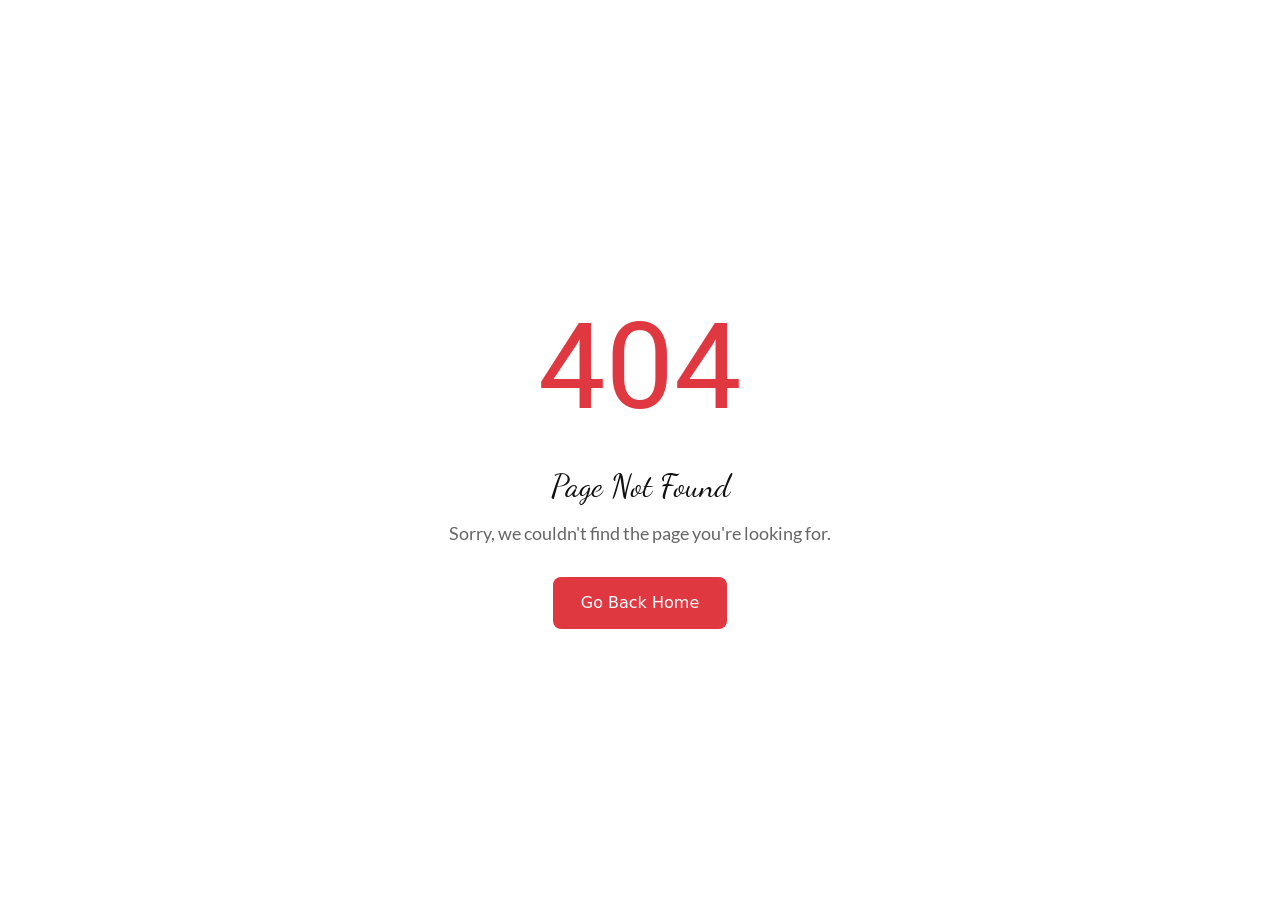
<file: 404/index.html>
<!DOCTYPE html><html lang="en"><head><meta charSet="utf-8"/><meta name="viewport" content="width=device-width, initial-scale=1"/><link rel="stylesheet" href="/_next/static/css/f867cb0b53a12711.css" data-precedence="next"/><link rel="preload" as="script" fetchPriority="low" href="/_next/static/chunks/webpack-f24413172d2dbc89.js"/><script src="/_next/static/chunks/4bd1b696-61763eaec6e494f2.js" async=""></script><script src="/_next/static/chunks/684-e4eccc8b0b9361df.js" async=""></script><script src="/_next/static/chunks/main-app-9561f710c83b1d2a.js" async=""></script><script src="/_next/static/chunks/app/not-found-2829400e91ef48b3.js" async=""></script><meta name="robots" content="noindex"/><title>AmplifyYOU</title><meta name="description" content="amplifyYOU is a program designed to help by Brenda Unu, a personal brand strategist, author, and speaker, to help"/><link rel="icon" href="/favicon.ico" type="image/x-icon" sizes="600x600"/><script>document.querySelectorAll('body link[rel="icon"], body link[rel="apple-touch-icon"]').forEach(el => document.head.appendChild(el))</script><script src="/_next/static/chunks/polyfills-42372ed130431b0a.js" noModule=""></script></head><body><div hidden=""><!--$--><!--/$--></div><div style="min-height:100vh;display:flex;align-items:center;justify-content:center;flex-direction:column;font-family:system-ui, sans-serif;background-color:#fff"><div style="text-align:center;padding:20px"><h1 style="font-size:120px;margin:0;color:#DF3841;font-weight:bold">404</h1><h2 style="font-size:32px;margin:10px 0;color:#101010">Page Not Found</h2><p style="color:#666;margin-bottom:30px;font-size:18px">Sorry, we couldn&#x27;t find the page you&#x27;re looking for.</p><a href="/"><button style="background-color:#DF3841;color:white;border:none;padding:14px 28px;border-radius:8px;cursor:pointer;font-size:16px;font-weight:500">Go Back Home</button></a></div></div><!--$--><!--/$--><script src="/_next/static/chunks/webpack-f24413172d2dbc89.js" async=""></script><script>(self.__next_f=self.__next_f||[]).push([0])</script><script>self.__next_f.push([1,"1:\"$Sreact.fragment\"\n2:I[7555,[],\"\"]\n3:I[1295,[],\"\"]\n4:I[6874,[\"345\",\"static/chunks/app/not-found-2829400e91ef48b3.js\"],\"\"]\n5:I[9665,[],\"OutletBoundary\"]\n8:I[4911,[],\"AsyncMetadataOutlet\"]\na:I[9665,[],\"ViewportBoundary\"]\nc:I[9665,[],\"MetadataBoundary\"]\ne:I[6614,[],\"\"]\n:HL[\"/_next/static/css/f867cb0b53a12711.css\",\"style\"]\n"])</script><script>self.__next_f.push([1,"0:{\"P\":null,\"b\":\"2bOVwFUJafFr36o8nyzOA\",\"p\":\"\",\"c\":[\"\",\"_not-found\",\"\"],\"i\":false,\"f\":[[[\"\",{\"children\":[\"/_not-found\",{\"children\":[\"__PAGE__\",{}]}]},\"$undefined\",\"$undefined\",true],[\"\",[\"$\",\"$1\",\"c\",{\"children\":[[[\"$\",\"link\",\"0\",{\"rel\":\"stylesheet\",\"href\":\"/_next/static/css/f867cb0b53a12711.css\",\"precedence\":\"next\",\"crossOrigin\":\"$undefined\",\"nonce\":\"$undefined\"}]],[\"$\",\"html\",null,{\"lang\":\"en\",\"children\":[\"$\",\"body\",null,{\"suppressHydrationWarning\":true,\"children\":[\"$\",\"$L2\",null,{\"parallelRouterKey\":\"children\",\"error\":\"$undefined\",\"errorStyles\":\"$undefined\",\"errorScripts\":\"$undefined\",\"template\":[\"$\",\"$L3\",null,{}],\"templateStyles\":\"$undefined\",\"templateScripts\":\"$undefined\",\"notFound\":[[\"$\",\"div\",null,{\"style\":{\"minHeight\":\"100vh\",\"display\":\"flex\",\"alignItems\":\"center\",\"justifyContent\":\"center\",\"flexDirection\":\"column\",\"fontFamily\":\"system-ui, sans-serif\",\"backgroundColor\":\"#fff\"},\"children\":[\"$\",\"div\",null,{\"style\":{\"textAlign\":\"center\",\"padding\":\"20px\"},\"children\":[[\"$\",\"h1\",null,{\"style\":{\"fontSize\":\"120px\",\"margin\":\"0\",\"color\":\"#DF3841\",\"fontWeight\":\"bold\"},\"children\":\"404\"}],[\"$\",\"h2\",null,{\"style\":{\"fontSize\":\"32px\",\"margin\":\"10px 0\",\"color\":\"#101010\"},\"children\":\"Page Not Found\"}],[\"$\",\"p\",null,{\"style\":{\"color\":\"#666\",\"marginBottom\":\"30px\",\"fontSize\":\"18px\"},\"children\":\"Sorry, we couldn't find the page you're looking for.\"}],[\"$\",\"$L4\",null,{\"href\":\"/\",\"children\":[\"$\",\"button\",null,{\"style\":{\"backgroundColor\":\"#DF3841\",\"color\":\"white\",\"border\":\"none\",\"padding\":\"14px 28px\",\"borderRadius\":\"8px\",\"cursor\":\"pointer\",\"fontSize\":\"16px\",\"fontWeight\":\"500\"},\"children\":\"Go Back Home\"}]}]]}]}],[]],\"forbidden\":\"$undefined\",\"unauthorized\":\"$undefined\"}]}]}]]}],{\"children\":[\"/_not-found\",[\"$\",\"$1\",\"c\",{\"children\":[null,[\"$\",\"$L2\",null,{\"parallelRouterKey\":\"children\",\"error\":\"$undefined\",\"errorStyles\":\"$undefined\",\"errorScripts\":\"$undefined\",\"template\":[\"$\",\"$L3\",null,{}],\"templateStyles\":\"$undefined\",\"templateScripts\":\"$undefined\",\"notFound\":\"$undefined\",\"forbidden\":\"$undefined\",\"unauthorized\":\"$undefined\"}]]}],{\"children\":[\"__PAGE__\",[\"$\",\"$1\",\"c\",{\"children\":[[\"$\",\"div\",null,{\"style\":{\"minHeight\":\"100vh\",\"display\":\"flex\",\"alignItems\":\"center\",\"justifyContent\":\"center\",\"flexDirection\":\"column\",\"fontFamily\":\"system-ui, sans-serif\",\"backgroundColor\":\"#fff\"},\"children\":[\"$\",\"div\",null,{\"style\":{\"textAlign\":\"center\",\"padding\":\"20px\"},\"children\":[[\"$\",\"h1\",null,{\"style\":{\"fontSize\":\"120px\",\"margin\":\"0\",\"color\":\"#DF3841\",\"fontWeight\":\"bold\"},\"children\":\"404\"}],[\"$\",\"h2\",null,{\"style\":{\"fontSize\":\"32px\",\"margin\":\"10px 0\",\"color\":\"#101010\"},\"children\":\"Page Not Found\"}],[\"$\",\"p\",null,{\"style\":{\"color\":\"#666\",\"marginBottom\":\"30px\",\"fontSize\":\"18px\"},\"children\":\"Sorry, we couldn't find the page you're looking for.\"}],[\"$\",\"$L4\",null,{\"href\":\"/\",\"children\":[\"$\",\"button\",null,{\"style\":{\"backgroundColor\":\"#DF3841\",\"color\":\"white\",\"border\":\"none\",\"padding\":\"14px 28px\",\"borderRadius\":\"8px\",\"cursor\":\"pointer\",\"fontSize\":\"16px\",\"fontWeight\":\"500\"},\"children\":\"Go Back Home\"}]}]]}]}],null,[\"$\",\"$L5\",null,{\"children\":[\"$L6\",\"$L7\",[\"$\",\"$L8\",null,{\"promise\":\"$@9\"}]]}]]}],{},null,false]},null,false]},null,false],[\"$\",\"$1\",\"h\",{\"children\":[[\"$\",\"meta\",null,{\"name\":\"robots\",\"content\":\"noindex\"}],[\"$\",\"$1\",\"MCN6QO_7QsMGiDbKKCtdGv\",{\"children\":[[\"$\",\"$La\",null,{\"children\":\"$Lb\"}],null]}],[\"$\",\"$Lc\",null,{\"children\":\"$Ld\"}]]}],false]],\"m\":\"$undefined\",\"G\":[\"$e\",\"$undefined\"],\"s\":false,\"S\":true}\n"])</script><script>self.__next_f.push([1,"f:\"$Sreact.suspense\"\n10:I[4911,[],\"AsyncMetadata\"]\nd:[\"$\",\"div\",null,{\"hidden\":true,\"children\":[\"$\",\"$f\",null,{\"fallback\":null,\"children\":[\"$\",\"$L10\",null,{\"promise\":\"$@11\"}]}]}]\n7:null\n"])</script><script>self.__next_f.push([1,"b:[[\"$\",\"meta\",\"0\",{\"charSet\":\"utf-8\"}],[\"$\",\"meta\",\"1\",{\"name\":\"viewport\",\"content\":\"width=device-width, initial-scale=1\"}]]\n6:null\n"])</script><script>self.__next_f.push([1,"9:{\"metadata\":[[\"$\",\"title\",\"0\",{\"children\":\"AmplifyYOU\"}],[\"$\",\"meta\",\"1\",{\"name\":\"description\",\"content\":\"amplifyYOU is a program designed to help by Brenda Unu, a personal brand strategist, author, and speaker, to help\"}],[\"$\",\"link\",\"2\",{\"rel\":\"icon\",\"href\":\"/favicon.ico\",\"type\":\"image/x-icon\",\"sizes\":\"600x600\"}]],\"error\":null,\"digest\":\"$undefined\"}\n11:{\"metadata\":\"$9:metadata\",\"error\":null,\"digest\":\"$undefined\"}\n"])</script></body></html>
</file>
<file: _next/static/css/f867cb0b53a12711.css>
/*! tailwindcss v4.1.11 | MIT License | https://tailwindcss.com */@layer properties{@supports (((-webkit-hyphens:none)) and (not (margin-trim:inline))) or ((-moz-orient:inline) and (not (color:rgb(from red r g b)))){*,::backdrop,:after,:before{--tw-space-y-reverse:0;--tw-border-style:solid;--tw-leading:initial;--tw-font-weight:initial;--tw-shadow:0 0 #0000;--tw-shadow-color:initial;--tw-shadow-alpha:100%;--tw-inset-shadow:0 0 #0000;--tw-inset-shadow-color:initial;--tw-inset-shadow-alpha:100%;--tw-ring-color:initial;--tw-ring-shadow:0 0 #0000;--tw-inset-ring-color:initial;--tw-inset-ring-shadow:0 0 #0000;--tw-ring-inset:initial;--tw-ring-offset-width:0px;--tw-ring-offset-color:#fff;--tw-ring-offset-shadow:0 0 #0000;--tw-blur:initial;--tw-brightness:initial;--tw-contrast:initial;--tw-grayscale:initial;--tw-hue-rotate:initial;--tw-invert:initial;--tw-opacity:initial;--tw-saturate:initial;--tw-sepia:initial;--tw-drop-shadow:initial;--tw-drop-shadow-color:initial;--tw-drop-shadow-alpha:100%;--tw-drop-shadow-size:initial;--tw-space-x-reverse:0}}}@layer theme{:host,:root{--font-sans:ui-sans-serif,system-ui,sans-serif,"Apple Color Emoji","Segoe UI Emoji","Segoe UI Symbol","Noto Color Emoji";--font-mono:ui-monospace,SFMono-Regular,Menlo,Monaco,Consolas,"Liberation Mono","Courier New",monospace;--color-red-600:oklch(57.7% .245 27.325);--color-red-700:oklch(50.5% .213 27.518);--color-yellow-400:oklch(85.2% .199 91.936);--color-blue-600:oklch(54.6% .245 262.881);--color-gray-100:oklch(96.7% .003 264.542);--color-gray-200:oklch(92.8% .006 264.531);--color-gray-500:oklch(55.1% .027 264.364);--color-gray-600:oklch(44.6% .03 256.802);--color-white:#fff;--spacing:.25rem;--container-2xl:42rem;--container-4xl:56rem;--container-5xl:64rem;--container-6xl:72rem;--text-sm:.875rem;--text-sm--line-height:calc(1.25/.875);--text-base:1rem;--text-base--line-height:calc(1.5/1);--text-lg:1.125rem;--text-lg--line-height:calc(1.75/1.125);--text-3xl:1.875rem;--text-3xl--line-height:calc(2.25/1.875);--font-weight-medium:500;--font-weight-semibold:600;--font-weight-bold:700;--font-weight-extrabold:800;--leading-tight:1.25;--leading-relaxed:1.625;--radius-md:.375rem;--radius-lg:.5rem;--radius-2xl:1rem;--drop-shadow-sm:0 1px 2px #00000026;--default-transition-duration:.15s;--default-transition-timing-function:cubic-bezier(.4,0,.2,1);--default-font-family:var(--font-sans);--default-mono-font-family:var(--font-mono)}}@layer base{*,::backdrop,:after,:before{box-sizing:border-box;border:0 solid;margin:0;padding:0}::file-selector-button{box-sizing:border-box;border:0 solid;margin:0;padding:0}:host,html{-webkit-text-size-adjust:100%;tab-size:4;line-height:1.5;font-family:var(--default-font-family,ui-sans-serif,system-ui,sans-serif,"Apple Color Emoji","Segoe UI Emoji","Segoe UI Symbol","Noto Color Emoji");font-feature-settings:var(--default-font-feature-settings,normal);font-variation-settings:var(--default-font-variation-settings,normal);-webkit-tap-highlight-color:transparent}hr{height:0;color:inherit;border-top-width:1px}abbr:where([title]){-webkit-text-decoration:underline dotted;text-decoration:underline dotted}h1,h2,h3,h4,h5,h6{font-size:inherit;font-weight:inherit}a{color:inherit;-webkit-text-decoration:inherit;text-decoration:inherit}b,strong{font-weight:bolder}code,kbd,pre,samp{font-family:var(--default-mono-font-family,ui-monospace,SFMono-Regular,Menlo,Monaco,Consolas,"Liberation Mono","Courier New",monospace);font-feature-settings:var(--default-mono-font-feature-settings,normal);font-variation-settings:var(--default-mono-font-variation-settings,normal);font-size:1em}small{font-size:80%}sub,sup{vertical-align:baseline;font-size:75%;line-height:0;position:relative}sub{bottom:-.25em}sup{top:-.5em}table{text-indent:0;border-color:inherit;border-collapse:collapse}:-moz-focusring{outline:auto}progress{vertical-align:baseline}summary{display:list-item}menu,ol,ul{list-style:none}audio,canvas,embed,iframe,img,object,svg,video{vertical-align:middle;display:block}img,video{max-width:100%;height:auto}button,input,optgroup,select,textarea{font:inherit;font-feature-settings:inherit;font-variation-settings:inherit;letter-spacing:inherit;color:inherit;opacity:1;background-color:#0000;border-radius:0}::file-selector-button{font:inherit;font-feature-settings:inherit;font-variation-settings:inherit;letter-spacing:inherit;color:inherit;opacity:1;background-color:#0000;border-radius:0}:where(select:is([multiple],[size])) optgroup{font-weight:bolder}:where(select:is([multiple],[size])) optgroup option{padding-inline-start:20px}::file-selector-button{margin-inline-end:4px}::placeholder{opacity:1}@supports (not ((-webkit-appearance:-apple-pay-button))) or (contain-intrinsic-size:1px){::placeholder{color:currentColor}@supports (color:color-mix(in lab,red,red)){::placeholder{color:color-mix(in oklab,currentcolor 50%,transparent)}}}textarea{resize:vertical}::-webkit-search-decoration{-webkit-appearance:none}::-webkit-date-and-time-value{min-height:1lh;text-align:inherit}::-webkit-datetime-edit{display:inline-flex}::-webkit-datetime-edit-fields-wrapper{padding:0}::-webkit-datetime-edit,::-webkit-datetime-edit-year-field{padding-block:0}::-webkit-datetime-edit-day-field,::-webkit-datetime-edit-month-field{padding-block:0}::-webkit-datetime-edit-hour-field,::-webkit-datetime-edit-minute-field{padding-block:0}::-webkit-datetime-edit-millisecond-field,::-webkit-datetime-edit-second-field{padding-block:0}::-webkit-datetime-edit-meridiem-field{padding-block:0}:-moz-ui-invalid{box-shadow:none}button,input:where([type=button],[type=reset],[type=submit]){appearance:button}::file-selector-button{appearance:button}::-webkit-inner-spin-button,::-webkit-outer-spin-button{height:auto}[hidden]:where(:not([hidden=until-found])){display:none!important}}@layer components;@layer utilities{.relative{position:relative}.order-last{order:9999}.mx-\[20px\]{margin-inline:20px}.mx-auto{margin-inline:auto}.my-1{margin-block:calc(var(--spacing)*1)}.my-auto{margin-block:auto}.mt-1{margin-top:calc(var(--spacing)*1)}.mt-4{margin-top:calc(var(--spacing)*4)}.mt-6{margin-top:calc(var(--spacing)*6)}.mt-10{margin-top:calc(var(--spacing)*10)}.mt-12{margin-top:calc(var(--spacing)*12)}.mt-\[14px\]{margin-top:14px}.mt-\[40px\]{margin-top:40px}.mr-2{margin-right:calc(var(--spacing)*2)}.mr-3{margin-right:calc(var(--spacing)*3)}.mb-1{margin-bottom:calc(var(--spacing)*1)}.mb-2{margin-bottom:calc(var(--spacing)*2)}.mb-4{margin-bottom:calc(var(--spacing)*4)}.mb-6{margin-bottom:calc(var(--spacing)*6)}.mb-8{margin-bottom:calc(var(--spacing)*8)}.mb-10{margin-bottom:calc(var(--spacing)*10)}.mb-12{margin-bottom:calc(var(--spacing)*12)}.mb-\[14px\]{margin-bottom:14px}.mb-\[16px\]{margin-bottom:16px}.block{display:block}.flex{display:flex}.grid{display:grid}.inline{display:inline}.aspect-square{aspect-ratio:1}.h-5{height:calc(var(--spacing)*5)}.h-8{height:calc(var(--spacing)*8)}.h-\[44px\]{height:44px}.h-\[51px\]{height:51px}.h-\[100px\]{height:100px}.h-\[400px\]{height:400px}.h-\[470px\]{height:470px}.h-auto{height:auto}.h-full{height:100%}.min-h-screen{min-height:100vh}.w-5{width:calc(var(--spacing)*5)}.w-8{width:calc(var(--spacing)*8)}.w-\[44px\]{width:44px}.w-\[100px\]{width:100px}.w-\[250px\]{width:250px}.w-\[290px\]{width:290px}.w-\[299px\]{width:299px}.w-\[300px\]{width:300px}.w-\[314px\]{width:314px}.w-\[330px\]{width:330px}.w-\[350px\]{width:350px}.w-auto{width:auto}.w-fit{width:fit-content}.w-full{width:100%}.max-w-2xl{max-width:var(--container-2xl)}.max-w-4xl{max-width:var(--container-4xl)}.max-w-5xl{max-width:var(--container-5xl)}.max-w-6xl{max-width:var(--container-6xl)}.max-w-\[1043px\]{max-width:1043px}.max-w-full{max-width:100%}.flex-1{flex:1}.flex-shrink-0{flex-shrink:0}.grow{flex-grow:1}.grid-cols-1{grid-template-columns:repeat(1,minmax(0,1fr))}.flex-col{flex-direction:column}.flex-col-reverse{flex-direction:column-reverse}.flex-wrap{flex-wrap:wrap}.items-center{align-items:center}.items-start{align-items:flex-start}.justify-center{justify-content:center}.gap-4{gap:calc(var(--spacing)*4)}.gap-6{gap:calc(var(--spacing)*6)}.gap-8{gap:calc(var(--spacing)*8)}:where(.space-y-2>:not(:last-child)){--tw-space-y-reverse:0;margin-block-start:calc(calc(var(--spacing)*2)*var(--tw-space-y-reverse));margin-block-end:calc(calc(var(--spacing)*2)*calc(1 - var(--tw-space-y-reverse)))}:where(.space-y-3>:not(:last-child)){--tw-space-y-reverse:0;margin-block-start:calc(calc(var(--spacing)*3)*var(--tw-space-y-reverse));margin-block-end:calc(calc(var(--spacing)*3)*calc(1 - var(--tw-space-y-reverse)))}:where(.space-y-4>:not(:last-child)){--tw-space-y-reverse:0;margin-block-start:calc(calc(var(--spacing)*4)*var(--tw-space-y-reverse));margin-block-end:calc(calc(var(--spacing)*4)*calc(1 - var(--tw-space-y-reverse)))}:where(.space-y-6>:not(:last-child)){--tw-space-y-reverse:0;margin-block-start:calc(calc(var(--spacing)*6)*var(--tw-space-y-reverse));margin-block-end:calc(calc(var(--spacing)*6)*calc(1 - var(--tw-space-y-reverse)))}:where(.space-y-8>:not(:last-child)){--tw-space-y-reverse:0;margin-block-start:calc(calc(var(--spacing)*8)*var(--tw-space-y-reverse));margin-block-end:calc(calc(var(--spacing)*8)*calc(1 - var(--tw-space-y-reverse)))}.gap-y-6{row-gap:calc(var(--spacing)*6)}.rounded-2xl{border-radius:var(--radius-2xl)}.rounded-\[10\.5px\]{border-radius:10.5px}.rounded-\[10px\]{border-radius:10px}.rounded-\[18px\]{border-radius:18px}.rounded-\[20px\]{border-radius:20px}.rounded-\[22\.5px\]{border-radius:22.5px}.rounded-\[25px\]{border-radius:25px}.rounded-\[40px\]{border-radius:40px}.rounded-full{border-radius:3.40282e+38px}.rounded-lg{border-radius:var(--radius-lg)}.rounded-md{border-radius:var(--radius-md)}.border{border-style:var(--tw-border-style);border-width:1px}.border-\[\#DADEE3\]{border-color:#dadee3}.border-\[\#DF3841\]{border-color:#df3841}.border-\[\#E0E8E3\]{border-color:#e0e8e3}.border-gray-100{border-color:var(--color-gray-100)}.border-gray-200{border-color:var(--color-gray-200)}.border-white{border-color:var(--color-white)}.bg-\[\#DF3841\]{background-color:#df3841}.bg-\[\#DF38410D\]{background-color:#df38410d}.bg-white{background-color:var(--color-white)}.fill-yellow-400{fill:var(--color-yellow-400)}.p-6{padding:calc(var(--spacing)*6)}.p-\[14px\]{padding:14px}.px-3{padding-inline:calc(var(--spacing)*3)}.px-4{padding-inline:calc(var(--spacing)*4)}.px-6{padding-inline:calc(var(--spacing)*6)}.px-10{padding-inline:calc(var(--spacing)*10)}.py-2{padding-block:calc(var(--spacing)*2)}.py-3{padding-block:calc(var(--spacing)*3)}.py-10{padding-block:calc(var(--spacing)*10)}.py-16{padding-block:calc(var(--spacing)*16)}.py-\[60px\]{padding-block:60px}.py-\[75px\]{padding-block:75px}.pt-3{padding-top:calc(var(--spacing)*3)}.pt-6{padding-top:calc(var(--spacing)*6)}.pt-10{padding-top:calc(var(--spacing)*10)}.pt-12{padding-top:calc(var(--spacing)*12)}.pb-6{padding-bottom:calc(var(--spacing)*6)}.pb-10{padding-bottom:calc(var(--spacing)*10)}.pb-12{padding-bottom:calc(var(--spacing)*12)}.pb-16{padding-bottom:calc(var(--spacing)*16)}.pb-\[30px\]{padding-bottom:30px}.pb-\[90px\]{padding-bottom:90px}.text-center{text-align:center}.text-left{text-align:left}.text-3xl{font-size:var(--text-3xl);line-height:var(--tw-leading,var(--text-3xl--line-height))}.text-lg{font-size:var(--text-lg);line-height:var(--tw-leading,var(--text-lg--line-height))}.text-sm{font-size:var(--text-sm);line-height:var(--tw-leading,var(--text-sm--line-height))}.text-\[14px\]{font-size:14px}.text-\[16px\]{font-size:16px}.text-\[18px\]{font-size:18px}.text-\[20px\]{font-size:20px}.text-\[24px\]{font-size:24px}.text-\[30px\]{font-size:30px}.text-\[32px\]{font-size:32px}.text-\[34px\]{font-size:34px}.text-\[38px\]{font-size:38px}.leading-9{--tw-leading:calc(var(--spacing)*9);line-height:calc(var(--spacing)*9)}.leading-relaxed{--tw-leading:var(--leading-relaxed);line-height:var(--leading-relaxed)}.leading-tight{--tw-leading:var(--leading-tight);line-height:var(--leading-tight)}.font-bold{--tw-font-weight:var(--font-weight-bold);font-weight:var(--font-weight-bold)}.font-extrabold{--tw-font-weight:var(--font-weight-extrabold);font-weight:var(--font-weight-extrabold)}.font-medium{--tw-font-weight:var(--font-weight-medium);font-weight:var(--font-weight-medium)}.font-semibold{--tw-font-weight:var(--font-weight-semibold);font-weight:var(--font-weight-semibold)}.text-\[\#2E6AD2\]{color:#2e6ad2}.text-\[\#5D5D5DCC\]{color:#5d5d5dcc}.text-\[\#101010\]{color:#101010}.text-\[\#636363CC\]{color:#636363cc}.text-\[\#DF3841\]{color:#df3841}.text-blue-600{color:var(--color-blue-600)}.text-gray-500{color:var(--color-gray-500)}.text-gray-600{color:var(--color-gray-600)}.text-red-600{color:var(--color-red-600)}.text-white{color:var(--color-white)}.text-yellow-400{color:var(--color-yellow-400)}.italic{font-style:italic}.opacity-80{opacity:.8}.shadow-sm{--tw-shadow:0 1px 3px 0 var(--tw-shadow-color,#0000001a),0 1px 2px -1px var(--tw-shadow-color,#0000001a);box-shadow:var(--tw-inset-shadow),var(--tw-inset-ring-shadow),var(--tw-ring-offset-shadow),var(--tw-ring-shadow),var(--tw-shadow)}.drop-shadow-sm{--tw-drop-shadow-size:drop-shadow(0 1px 2px var(--tw-drop-shadow-color,#00000026));--tw-drop-shadow:drop-shadow(var(--drop-shadow-sm));filter:var(--tw-blur,)var(--tw-brightness,)var(--tw-contrast,)var(--tw-grayscale,)var(--tw-hue-rotate,)var(--tw-invert,)var(--tw-saturate,)var(--tw-sepia,)var(--tw-drop-shadow,)}.transition-colors{transition-property:color,background-color,border-color,outline-color,text-decoration-color,fill,stroke,--tw-gradient-from,--tw-gradient-via,--tw-gradient-to;transition-timing-function:var(--tw-ease,var(--default-transition-timing-function));transition-duration:var(--tw-duration,var(--default-transition-duration))}@media (hover:hover){.hover\:bg-\[\#DF3841\]:hover{background-color:#df3841}.hover\:bg-red-700:hover{background-color:var(--color-red-700)}.hover\:text-white:hover{color:var(--color-white)}}@media (min-width:40rem){.sm\:mb-16{margin-bottom:calc(var(--spacing)*16)}.sm\:aspect-auto{aspect-ratio:auto}.sm\:h-\[400px\]{height:400px}.sm\:items-start{align-items:flex-start}.sm\:text-base{font-size:var(--text-base);line-height:var(--tw-leading,var(--text-base--line-height))}.sm\:text-\[38px\]{font-size:38px}}@media (min-width:48rem){.md\:order-first{order:-9999}.md\:mx-20{margin-inline:calc(var(--spacing)*20)}.md\:mx-\[80px\]{margin-inline:80px}.md\:my-4{margin-block:calc(var(--spacing)*4)}.md\:mt-0\.5{margin-top:calc(var(--spacing)*.5)}.md\:mt-6{margin-top:calc(var(--spacing)*6)}.md\:mb-3{margin-bottom:calc(var(--spacing)*3)}.md\:h-\[180px\]{height:180px}.md\:h-\[450px\]{height:450px}.md\:h-\[650px\]{height:650px}.md\:h-\[700px\]{height:700px}.md\:w-\[180px\]{width:180px}.md\:w-\[353px\]{width:353px}.md\:w-\[400px\]{width:400px}.md\:w-\[500px\]{width:500px}.md\:w-\[790px\]{width:790px}.md\:w-\[900px\]{width:900px}.md\:w-\[950px\]{width:950px}.md\:w-full{width:100%}.md\:grid-cols-2{grid-template-columns:repeat(2,minmax(0,1fr))}:where(.md\:-space-x-0\.5>:not(:last-child)){--tw-space-x-reverse:0;margin-inline-start:calc(calc(var(--spacing)*-.5)*var(--tw-space-x-reverse));margin-inline-end:calc(calc(var(--spacing)*-.5)*calc(1 - var(--tw-space-x-reverse)))}.md\:px-4{padding-inline:calc(var(--spacing)*4)}.md\:px-8{padding-inline:calc(var(--spacing)*8)}.md\:px-10{padding-inline:calc(var(--spacing)*10)}.md\:py-6{padding-block:calc(var(--spacing)*6)}.md\:py-10{padding-block:calc(var(--spacing)*10)}.md\:pt-12{padding-top:calc(var(--spacing)*12)}.md\:pb-12{padding-bottom:calc(var(--spacing)*12)}.md\:text-\[24px\]{font-size:24px}.md\:text-\[30px\]{font-size:30px}.md\:text-\[38px\]{font-size:38px}.md\:text-\[48px\]{font-size:48px}}@media (min-width:64rem){.lg\:h-\[700px\]{height:700px}.lg\:flex-row{flex-direction:row}.lg\:items-start{align-items:flex-start}.lg\:gap-12{gap:calc(var(--spacing)*12)}.lg\:px-8{padding-inline:calc(var(--spacing)*8)}.lg\:pl-10{padding-left:calc(var(--spacing)*10)}}}:root{--background:#fff;--foreground:#171717}@media (prefers-color-scheme:dark){:root{--background:#0a0a0a;--foreground:#ededed}}@font-face{font-family:DancingScript;src:url(/fonts/DancingScript.ttf)format("truetype");font-weight:400;font-style:normal;font-display:swap}@font-face{font-family:Lato;src:url(/fonts/Lato.ttf)format("truetype");font-weight:600;font-style:normal;font-display:swap}@font-face{font-family:Roboto;src:url(/fonts/Roboto.ttf)format("truetype");font-weight:600;font-style:normal;font-display:swap}body{font-family:Lato,sans-serif}h1{font-family:Roboto,sans-serif}p{font-family:Lato,sans-serif}h2{font-family:DancingScript,cursive}.font-lato{font-family:Lato,sans-serif}.font-roboto{font-family:Roboto,sans-serif}.font-dancing-script{font-family:DancingScript,cursive}@property --tw-space-y-reverse{syntax:"*";inherits:false;initial-value:0}@property --tw-border-style{syntax:"*";inherits:false;initial-value:solid}@property --tw-leading{syntax:"*";inherits:false}@property --tw-font-weight{syntax:"*";inherits:false}@property --tw-shadow{syntax:"*";inherits:false;initial-value:0 0 #0000}@property --tw-shadow-color{syntax:"*";inherits:false}@property --tw-shadow-alpha{syntax:"<percentage>";inherits:false;initial-value:100%}@property --tw-inset-shadow{syntax:"*";inherits:false;initial-value:0 0 #0000}@property --tw-inset-shadow-color{syntax:"*";inherits:false}@property --tw-inset-shadow-alpha{syntax:"<percentage>";inherits:false;initial-value:100%}@property --tw-ring-color{syntax:"*";inherits:false}@property --tw-ring-shadow{syntax:"*";inherits:false;initial-value:0 0 #0000}@property --tw-inset-ring-color{syntax:"*";inherits:false}@property --tw-inset-ring-shadow{syntax:"*";inherits:false;initial-value:0 0 #0000}@property --tw-ring-inset{syntax:"*";inherits:false}@property --tw-ring-offset-width{syntax:"<length>";inherits:false;initial-value:0}@property --tw-ring-offset-color{syntax:"*";inherits:false;initial-value:#fff}@property --tw-ring-offset-shadow{syntax:"*";inherits:false;initial-value:0 0 #0000}@property --tw-blur{syntax:"*";inherits:false}@property --tw-brightness{syntax:"*";inherits:false}@property --tw-contrast{syntax:"*";inherits:false}@property --tw-grayscale{syntax:"*";inherits:false}@property --tw-hue-rotate{syntax:"*";inherits:false}@property --tw-invert{syntax:"*";inherits:false}@property --tw-opacity{syntax:"*";inherits:false}@property --tw-saturate{syntax:"*";inherits:false}@property --tw-sepia{syntax:"*";inherits:false}@property --tw-drop-shadow{syntax:"*";inherits:false}@property --tw-drop-shadow-color{syntax:"*";inherits:false}@property --tw-drop-shadow-alpha{syntax:"<percentage>";inherits:false;initial-value:100%}@property --tw-drop-shadow-size{syntax:"*";inherits:false}@property --tw-space-x-reverse{syntax:"*";inherits:false;initial-value:0}
</file>
